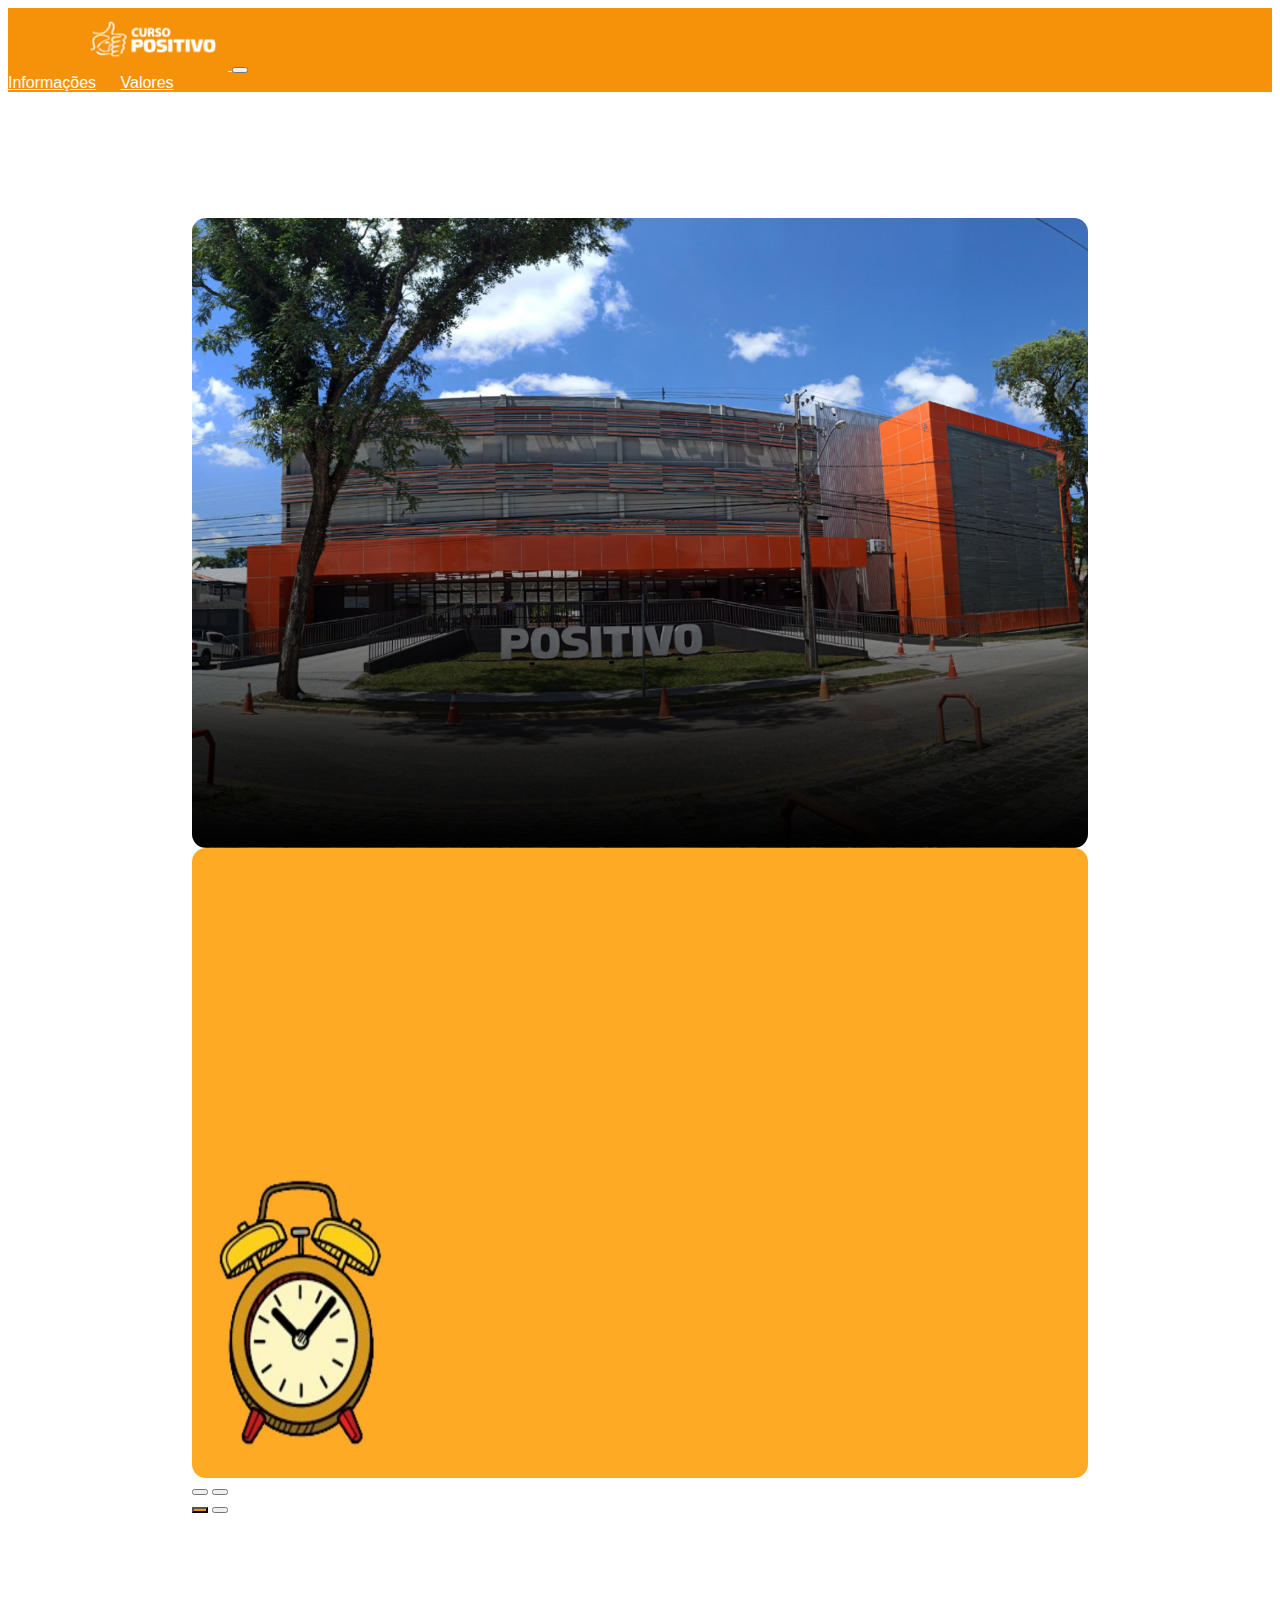
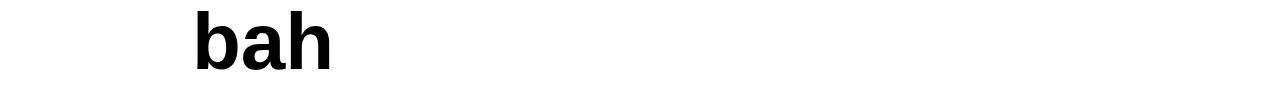
<file: index.html>
<!DOCTYPE html>
<html lang="pt-br">
<head>
    <meta charset="UTF-8">
    <meta name="viewport" content="width=device-width, initial-scale=1.0">
    <link rel="stylesheet" href="./styles/style.css">
    <link href="https://cdn.jsdelivr.net/npm/bootstrap@5.3.2/dist/css/bootstrap.min.css" rel="stylesheet" integrity="sha384-T3c6CoIi6uLrA9TneNEoa7RxnatzjcDSCmG1MXxSR1GAsXEV/Dwwykc2MPK8M2HN" crossorigin="anonymous">
    <script src="https://cdn.jsdelivr.net/npm/bootstrap@5.3.2/dist/js/bootstrap.bundle.min.js" integrity="sha384-C6RzsynM9kWDrMNeT87bh95OGNyZPhcTNXj1NW7RuBCsyN/o0jlpcV8Qyq46cDfL" crossorigin="anonymous"></script>
    <script src="./fc/tempo.js"></script>
    <title>CIA</title>
</head>
<body>
    <header class="container" id="nav-container">
        <nav class="navbar navbar-expand-md fixed-top navbar-dark" style="background-color: #f69209;">
            <a href="" class="navbar-brand">
                <img id="logo" src="./assets/logoHOR.png" alt="">
            </a>
            <button class="navbar-toggler" type="button" data-bs-toggle="collapse" data-bs-target="#navbar-links" aria-controls="navbar-links" aria-expanded="false" aria-label="Toggle navigation">
                <span class="navbar-toggler-icon"></span>
            </button>
            <div class="collapse navbar-collapse justify-content-end" id="navbar-links">
                <div class="navbar-nav">
                    <a class="nav-item nav-link" id="home-menu" href="./src/infos.html">Informações</a>
                    <a class="nav-item nav-link nav-item-right" id="About-menu" href="src/calculadora.html">Valores</a>
                </div>
            </div>
        </nav>
    </header>
    <main>
        <div class="carousel slide" id="carouselDemo" data-bs-wrap="true" data-bs-ride="carousel">
            <div class="carousel-inner">
                <div class="carousel-item active" data-bs-interval="3000">
                    <img src="./assets/boa-vista1.png" width="100%" height="100%" alt="" id="img1">
                    <div class="carousel-caption caption-bv">
                        <h1>Nova Unidade</h1>
                        <p>Unidade inaugurada no Boa Vista</p>
                        <a href="src/secondaryPages/bv.html" class="main-btn">conheça a unidade</a>
                    </div>
                </div>
                <div class="carousel-item" data-bs-interval="5000">
                    <img src="./assets/temp.jpeg" width="100%" height="100%" alt="" id="img2">
                    <div class="carousel-caption caption-temp">
                        <p>INICIO DAS AULAS:</p>
                        <h1 id="countdown">bah</h1>
                    </div>
                </div>
            </div>

            <button class="carousel-control-prev" type="button" data-bs-target="#carouselDemo" data-bs-slide="prev">
                <span class="carousel-control-prev-icon"></span>
            </button>
            <button class="carousel-control-next" type="button" data-bs-target="#carouselDemo" data-bs-slide="next">
                <span class="carousel-control-next-icon"></span>
            </button>

            <div class="carousel-indicators">
                <button type="button" class="active" data-bs-target="#carouselDemo" data-bs-slide-to="0"></button>
                <button type="button" data-bs-target="#carouselDemo" data-bs-slide-to="1"></button>
            </div>
        </div>
    </main>
    </body>
</html>
</file>
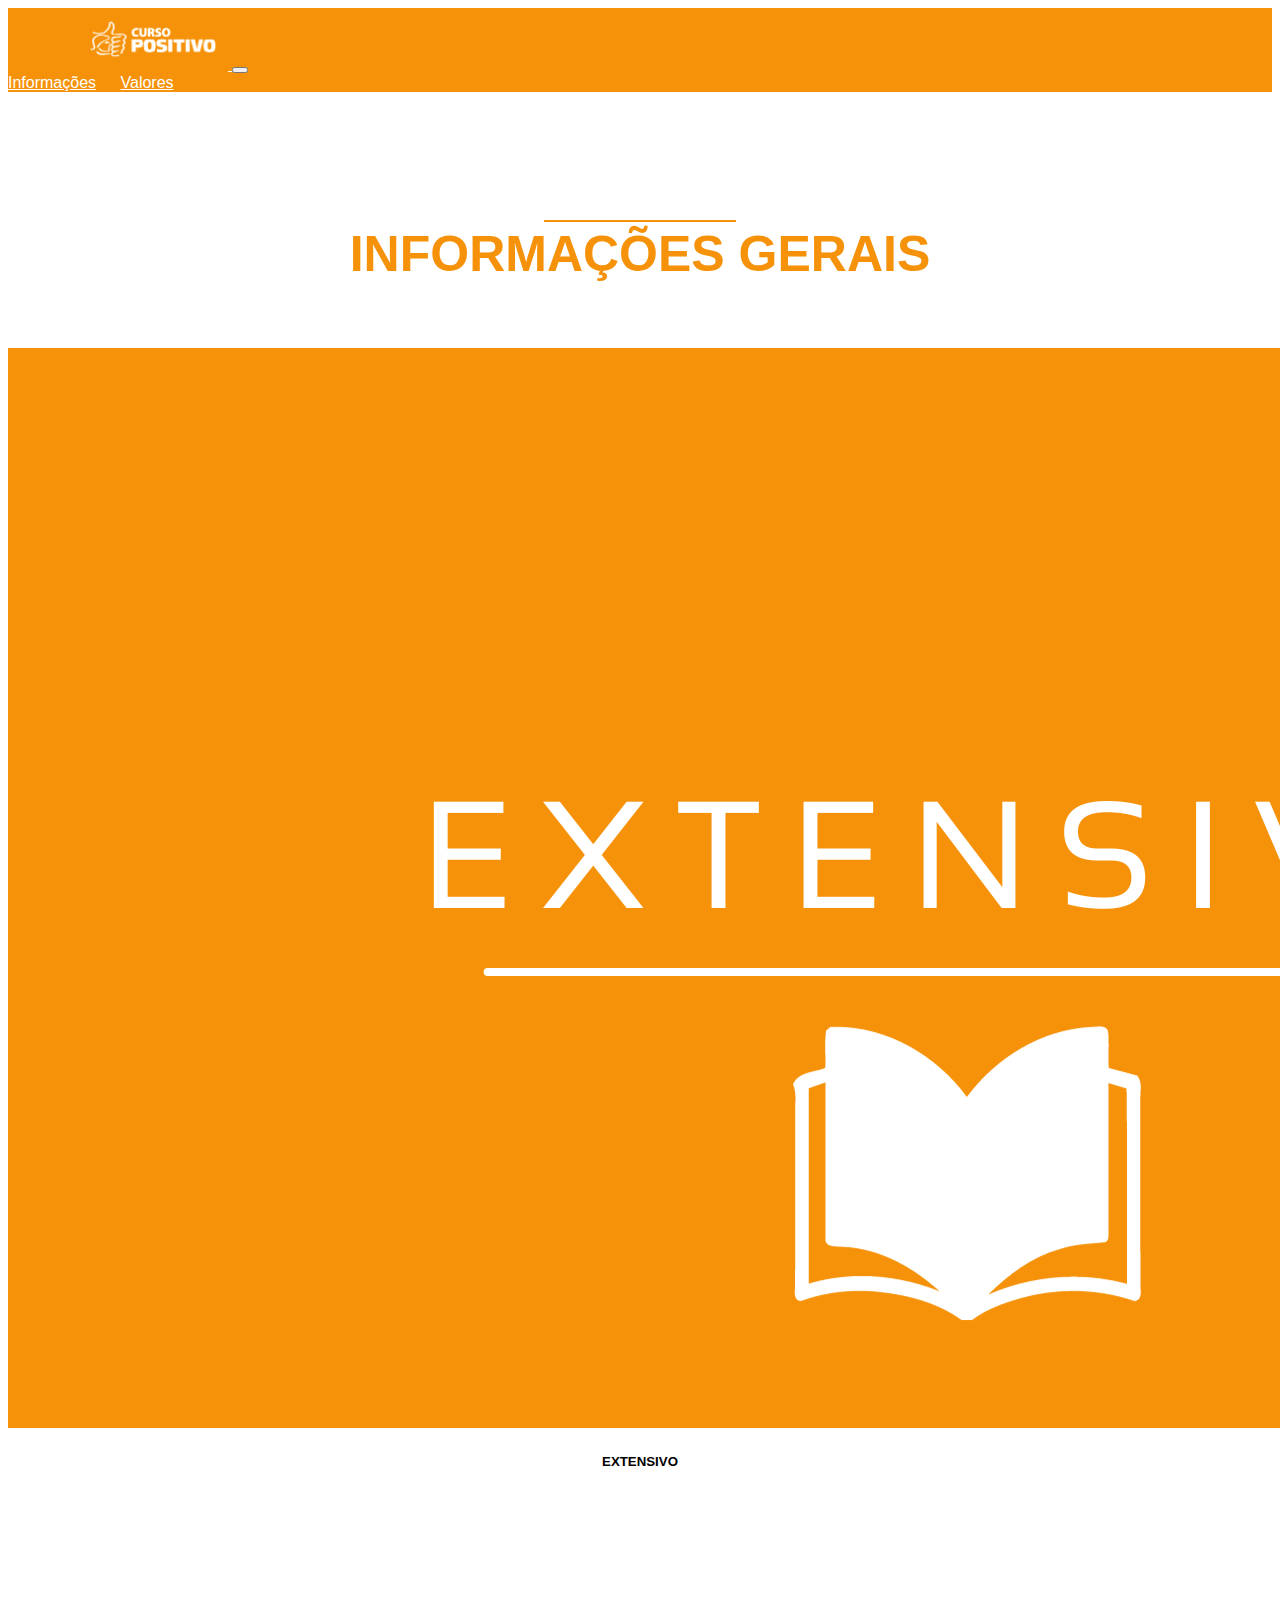
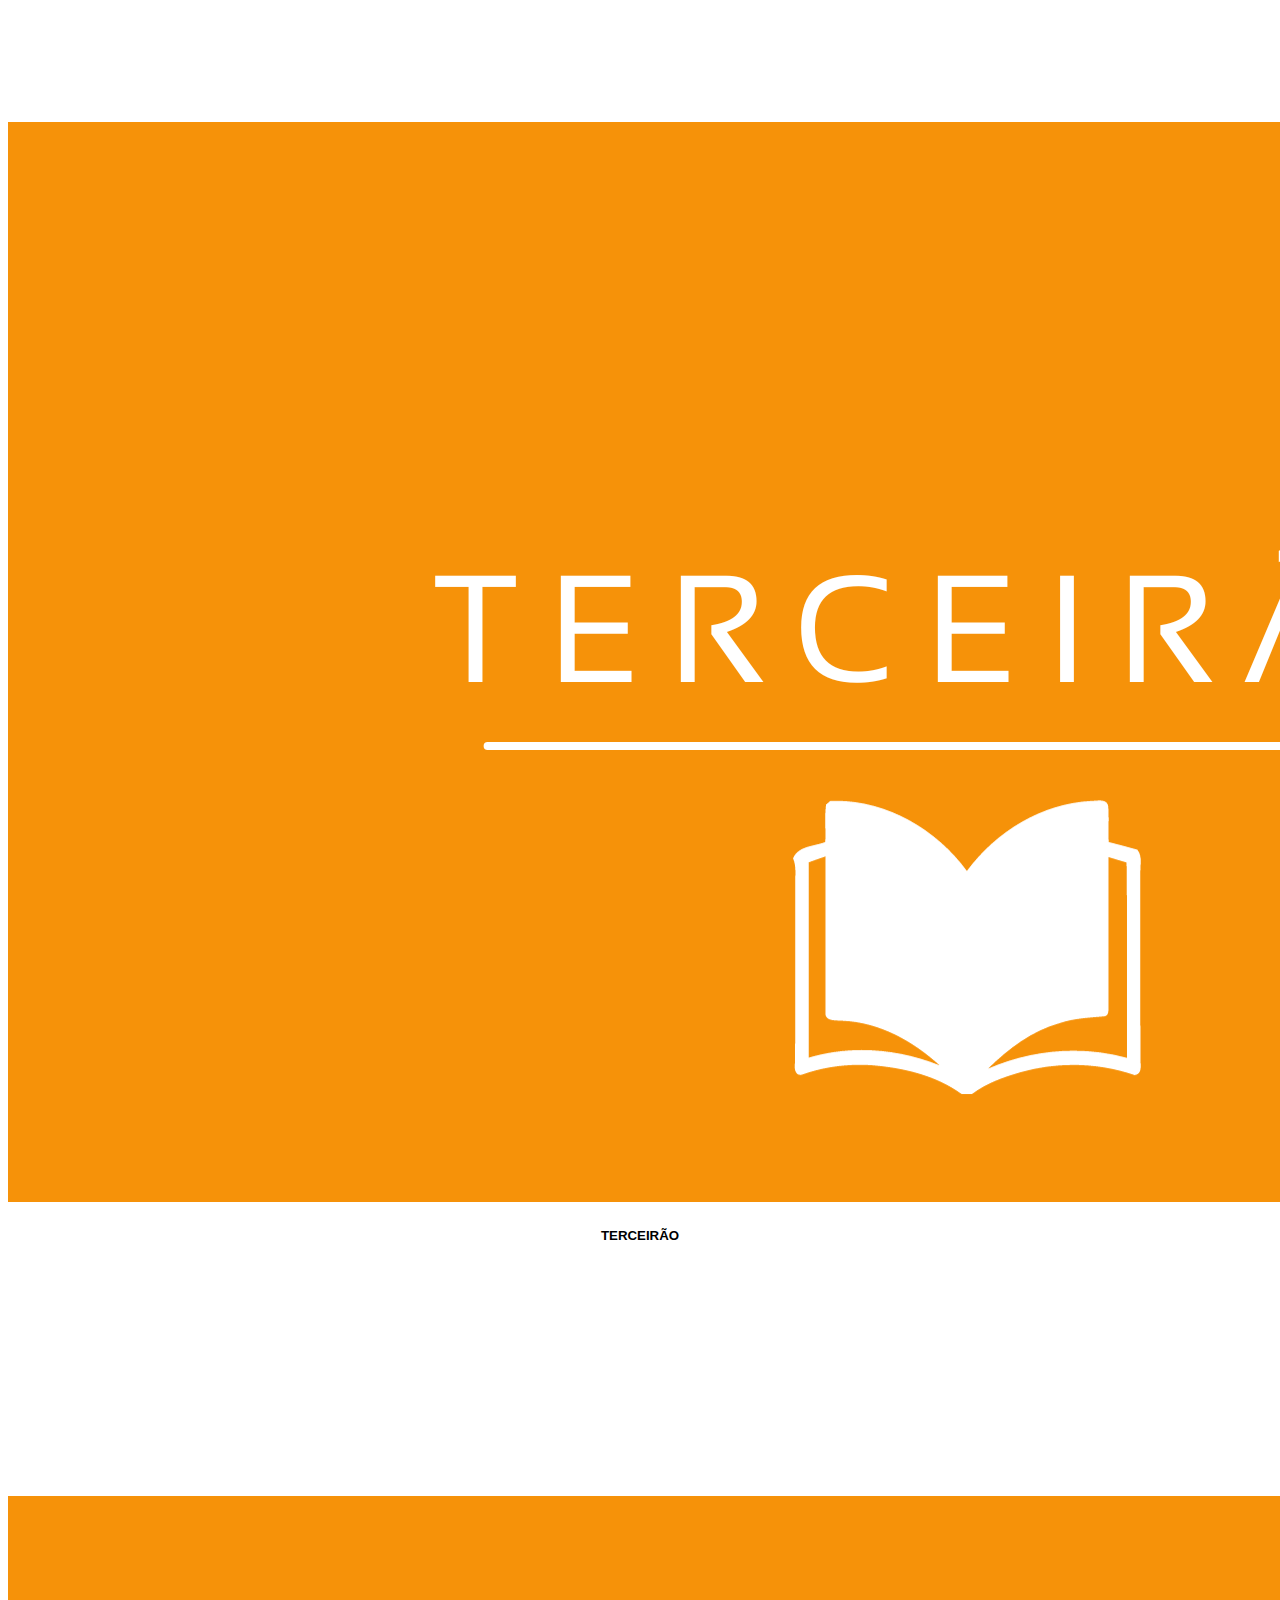
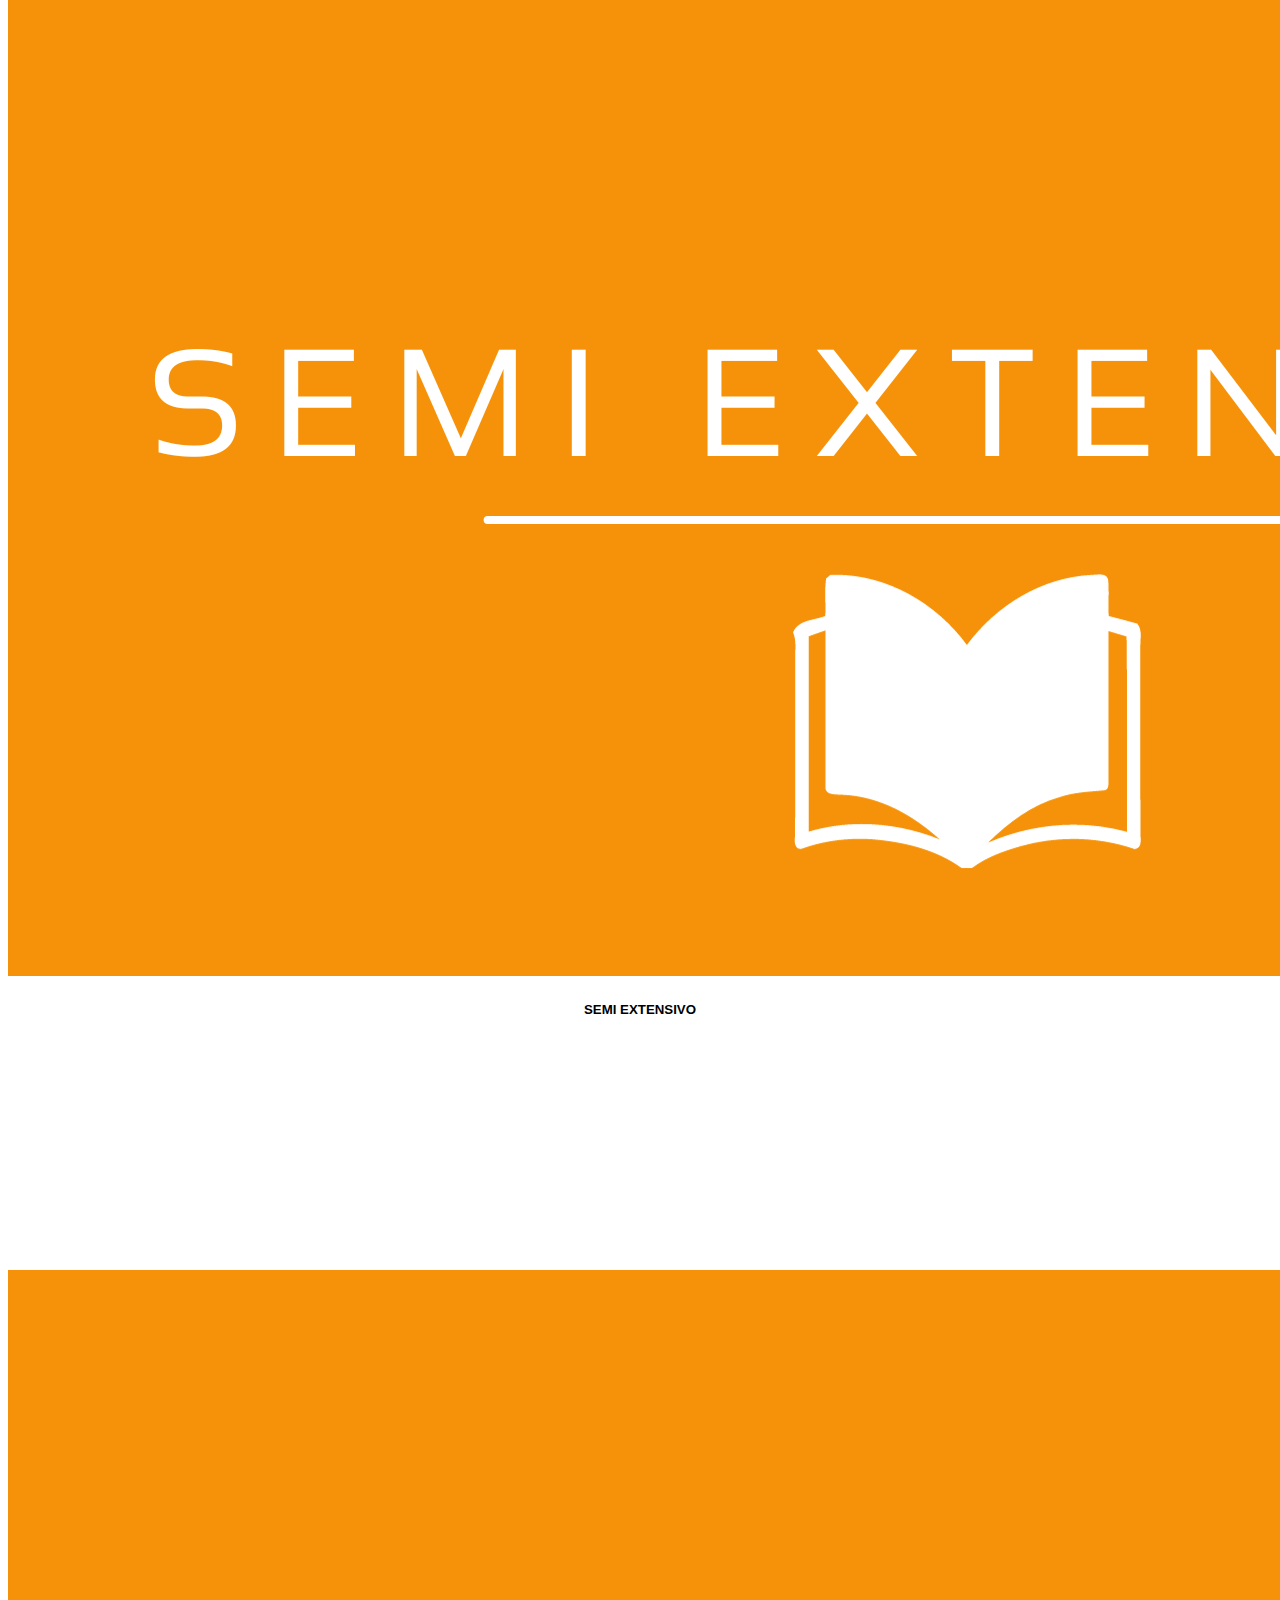
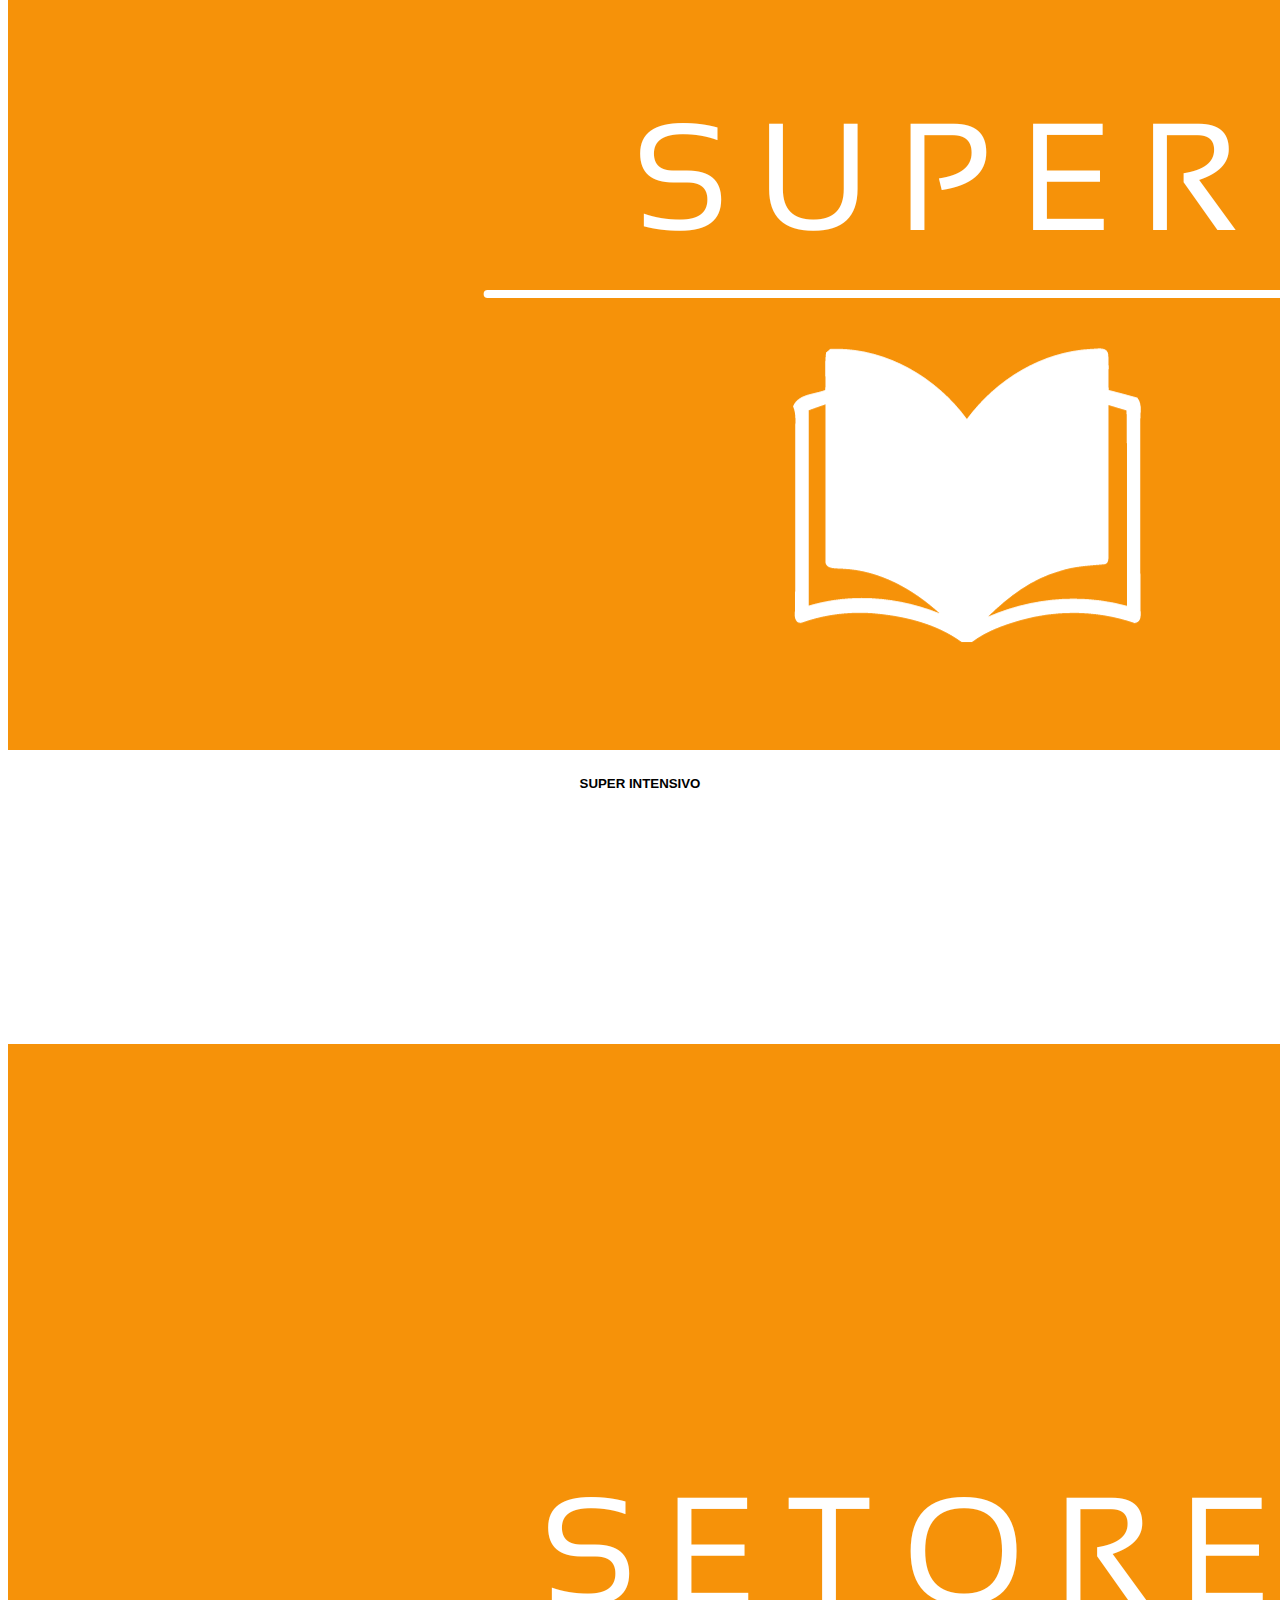
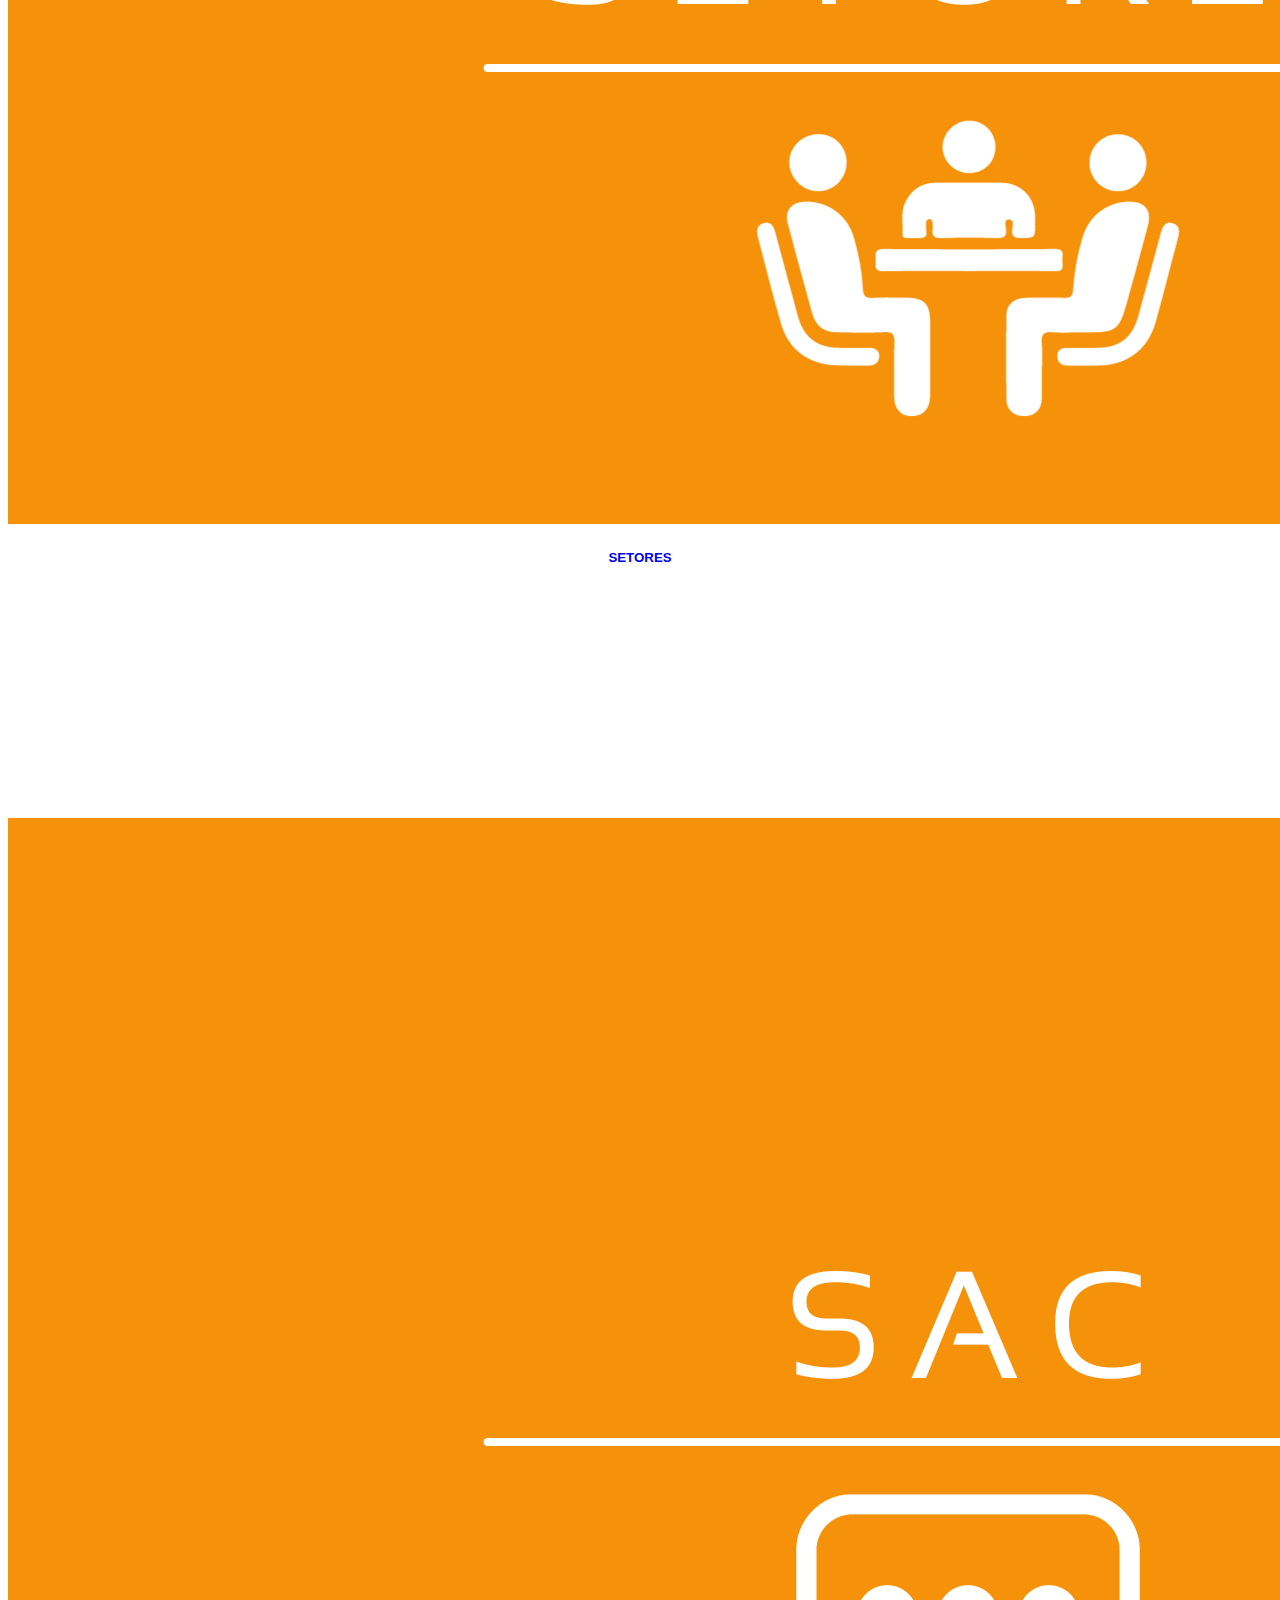
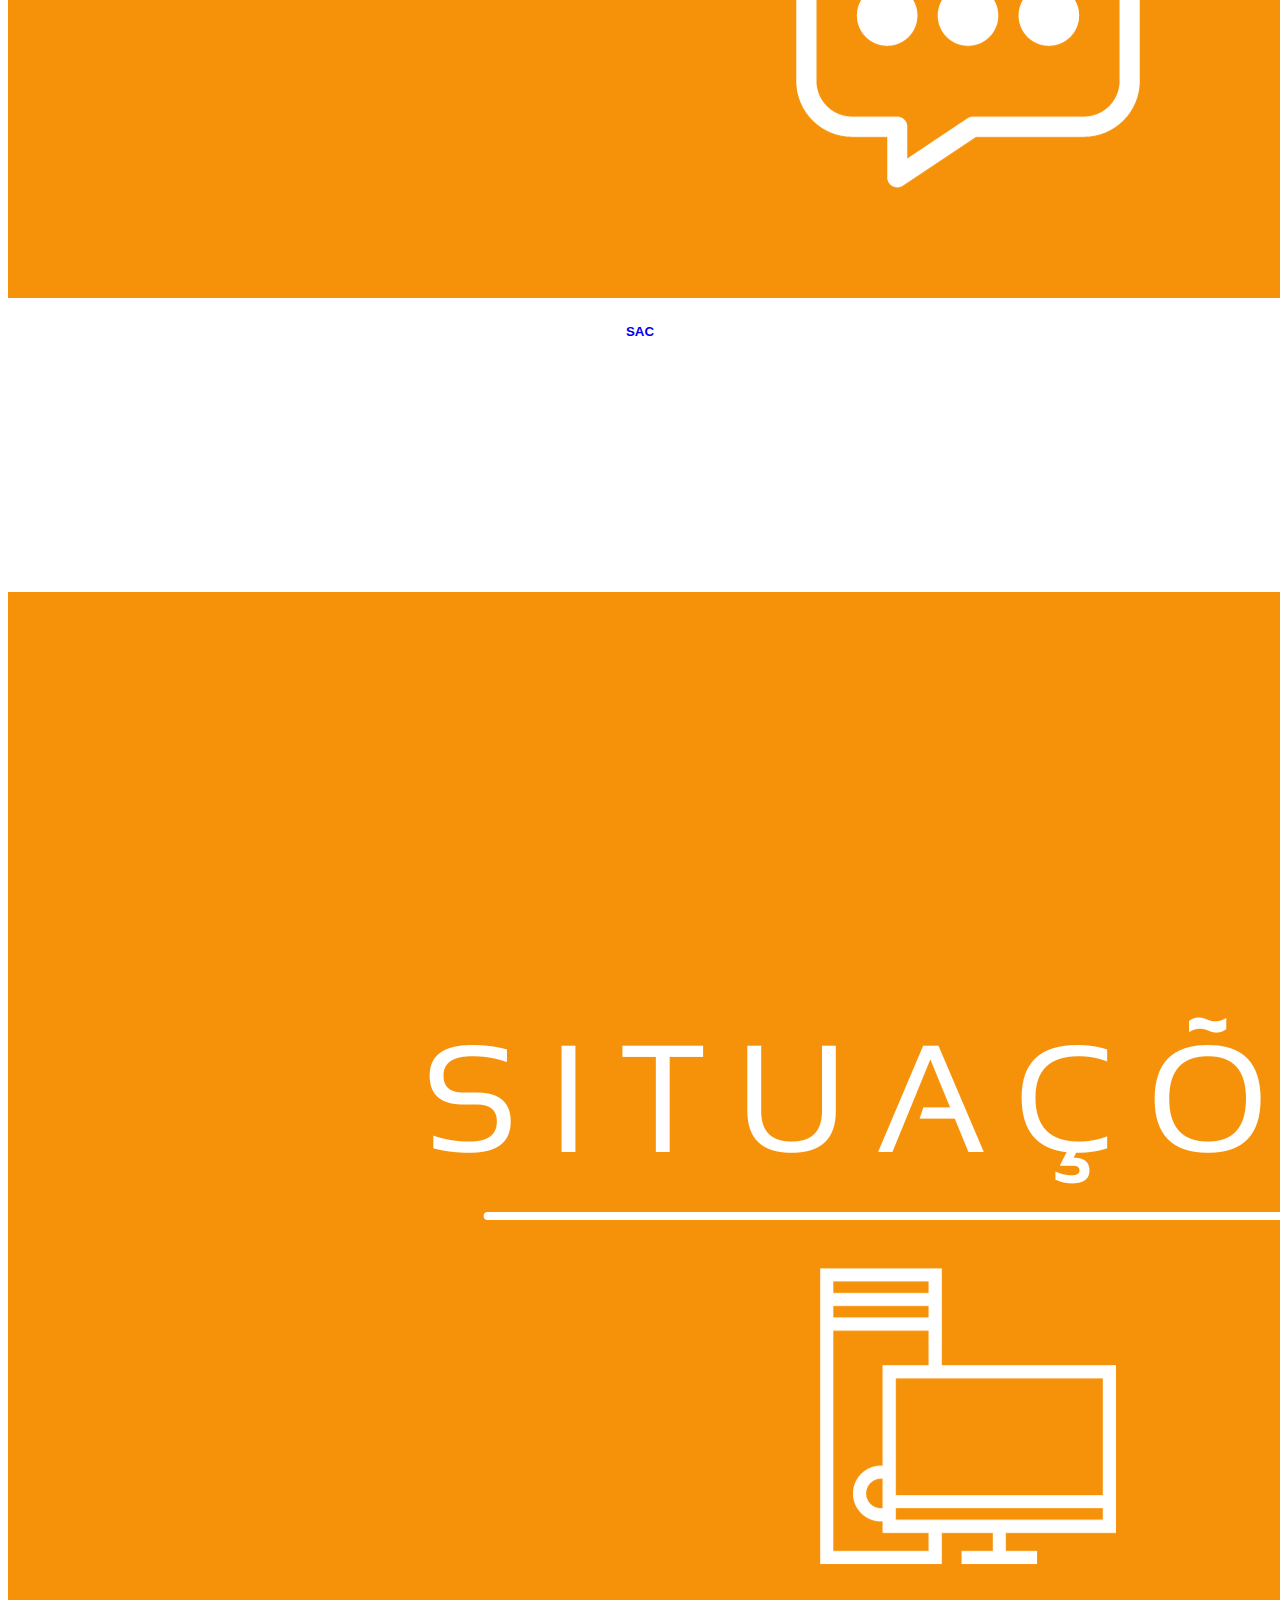
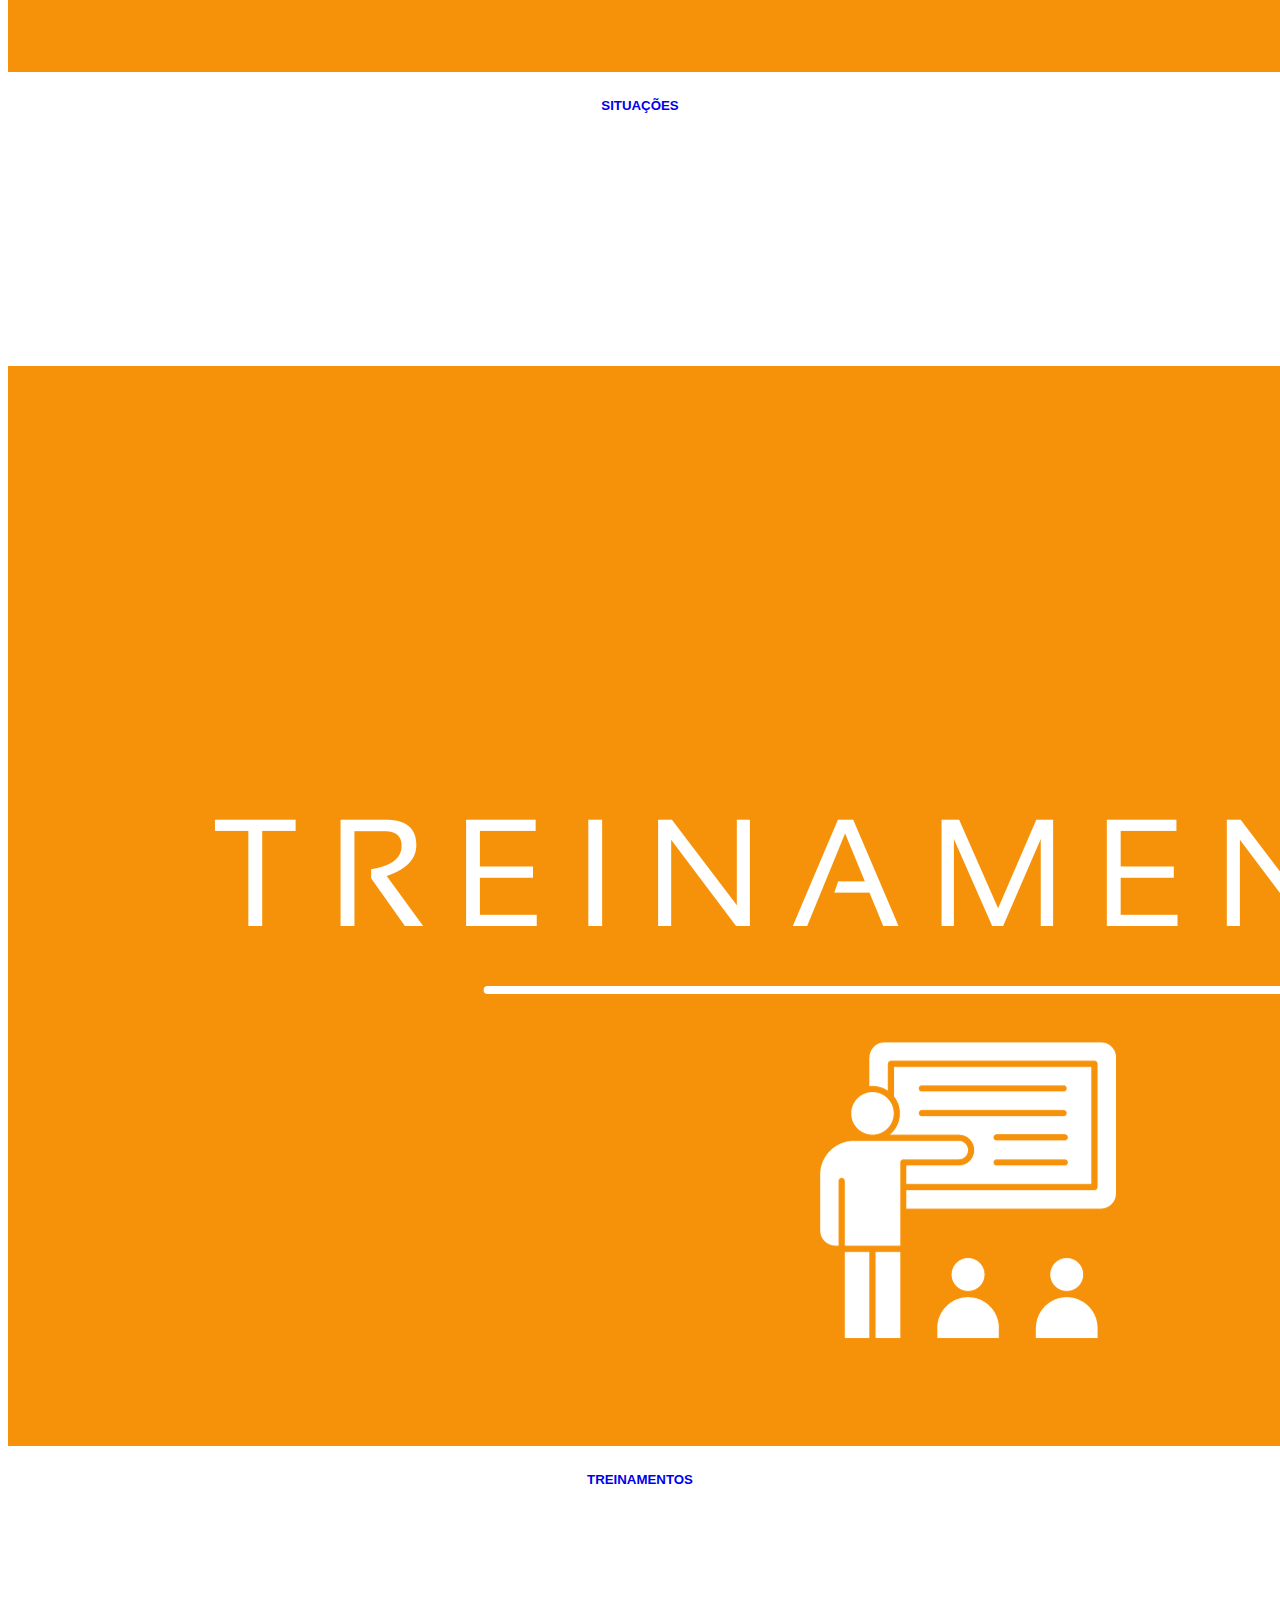
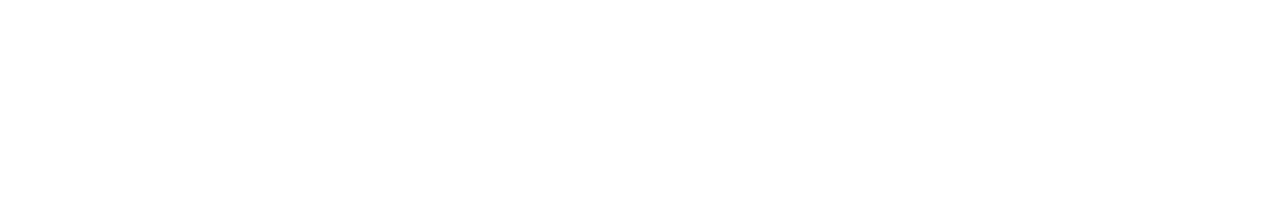
<file: src/infos.html>
<!DOCTYPE html>
<html lang="pt-br">
<head>
    <meta charset="UTF-8">
    <meta name="viewport" content="width=device-width, initial-scale=1.0">
    <link rel="stylesheet" href="../styles/style.css">
    <link href="https://cdn.jsdelivr.net/npm/bootstrap@5.3.2/dist/css/bootstrap.min.css" rel="stylesheet" integrity="sha384-T3c6CoIi6uLrA9TneNEoa7RxnatzjcDSCmG1MXxSR1GAsXEV/Dwwykc2MPK8M2HN" crossorigin="anonymous">
    <script src="https://cdn.jsdelivr.net/npm/bootstrap@5.3.2/dist/js/bootstrap.bundle.min.js" integrity="sha384-C6RzsynM9kWDrMNeT87bh95OGNyZPhcTNXj1NW7RuBCsyN/o0jlpcV8Qyq46cDfL" crossorigin="anonymous"></script>
    <script src="../fc/dinamicWindows.js"></script>
    <title>CIA</title>
</head>
<body>
    <header class="container" id="nav-container">
        <nav class="navbar navbar-expand-md fixed-top navbar-dark" style="background-color: #f69209;">
            <a href="../index.html" class="navbar-brand">
                <img id="logo" src="../assets/logoHOR.png" alt="">
            </a>
            <button class="navbar-toggler" type="button" data-bs-toggle="collapse" data-bs-target="#navbar-links" aria-controls="navbar-links" aria-expanded="false" aria-label="Toggle navigation">
                <span class="navbar-toggler-icon"></span>
            </button>
            <div class="collapse navbar-collapse justify-content-end" id="navbar-links">
                <div class="navbar-nav">
                    <a class="nav-item nav-link" id="home-menu" href="infos.html">Informações</a>
                    <a class="nav-item nav-link nav-item-right" id="About-menu" href="calculadora.html">Valores</a>
                </div>
            </div>
        </nav>
    </header>
    <main>
        <div id="info-area">
            <div class="container">
                <div class="row">
                    <div class="col-12">
                        <button class="btn-vlt" onclick="voltar('info')">voltar</button>
                        <h3 class="main-title text-center" id="info-title">Curso</h3>
                    </div>
                </div>
                <p id="info-one" class="mb-4">Conteúdo do primeiro parágrafo</p>
                <div class="row justify-content-center">
                    <div class="col-md-3 custom-card"> <!-- Adicionei a classe custom-card para aplicar o estilo personalizado -->
                        <div class="card" onclick="mudar('Contra-turno')">
                            <img src="../assets/cards/cont.png" alt="" class="card-img-top">
                            <div class="card-body d-flex flex-column">
                                <h5 class="card-title">Contra turno</h5>
                            </div>
                        </div>
                    </div>
                    <div class="col-md-3 custom-card"> <!-- Adicionei a classe custom-card para aplicar o estilo personalizado -->
                        <div class="card" onclick="mudar('Integral')">
                            <img src="../assets/cards/int.png" alt="" class="card-img-top">
                            <div class="card-body d-flex flex-column">
                                <h5 class="card-title">Integral</h5>
                            </div>
                        </div>
                    </div>
                </div>
                <p id="info-two" class="mt-4">Conteúdo do segundo parágrafo</p>
            </div>
        </div>
          
       <div id="team-area">
            <div class="container">
                <div class="row">
                    <div class="col-12">
                        <h3 class="main-title">INFORMAÇÕES GERAIS</h3>
                    </div>
                    <div class="col-md-3">
                        <div class="card" onclick="mudar('Extensivo')">
                            <img src="../assets/cards/ext.png" alt="" class="card-img-top">
                            <div class="card-body">
                                <h5 class="card-title">EXTENSIVO</h5>
                            </div>
                        </div>
                    </div>
                    <div class="col-md-3">
                        <div class="card" onclick="mudar('Terceirão')">
                            <img src="../assets/cards/ter.png" alt="" class="card-img-top">
                            <div class="card-body">
                                <h5 class="card-title">TERCEIRÃO</h5>
                            </div>
                        </div>
                    </div>
                    <div class="col-md-3">
                        <div class="card" onclick="mudar('SemiExtensivo')">
                            <img src="../assets/cards/sext.png" alt="" class="card-img-top">
                            <div class="card-body">
                                <h5 class="card-title">SEMI EXTENSIVO</h5>
                            </div>
                        </div>
                    </div>
                    <div class="col-md-3">
                        <div class="card" onclick="mudar('SuperIntensivo')">
                            <img src="../assets/cards/sup.png" alt="" class="card-img-top">
                            <div class="card-body">
                                <h5 class="card-title">SUPER INTENSIVO</h5>
                            </div>
                        </div>
                    </div>
                    <div class="col-md-3">
                        <a href="secondaryPages/setores.html">
                            <div class="card">
                                <img src="../assets/cards/set.png" alt="" class="card-img-top">
                                <div class="card-body">
                                    <h5 class="card-title">SETORES</h5>
                                </div>
                            </div>
                        </a>
                    </div>
                    <div class="col-md-3">
                        <a href="secondaryPages/sac.html">
                            <div class="card">
                                <img src="../assets/cards/sac.png" alt="" class="card-img-top">
                                <div class="card-body">
                                    <h5 class="card-title">SAC</h5>
                                </div>
                            </div>
                        </a>
                    </div>
                    <div class="col-md-3">
                        <a href="secondaryPages/situacoes.html">
                            <div class="card">
                                <img src="../assets/cards/sit.png" alt="" class="card-img-top">
                                <div class="card-body">
                                    <h5 class="card-title">SITUAÇÕES</h5>
                                </div>
                            </div>
                        </a>
                    </div>
                    <div class="col-md-3">
                        <a href="secondaryPages/treinamento.html">
                            <div class="card">
                                <img src="../assets/cards/tre.png" alt="" class="card-img-top">
                                <div class="card-body">
                                    <h5 class="card-title">TREINAMENTOS</h5>
                                </div>
                            </div>
                        </a>
                    </div>
                </div>
            </div>
       </div>
    </main>
    </body>
</html>
</file>
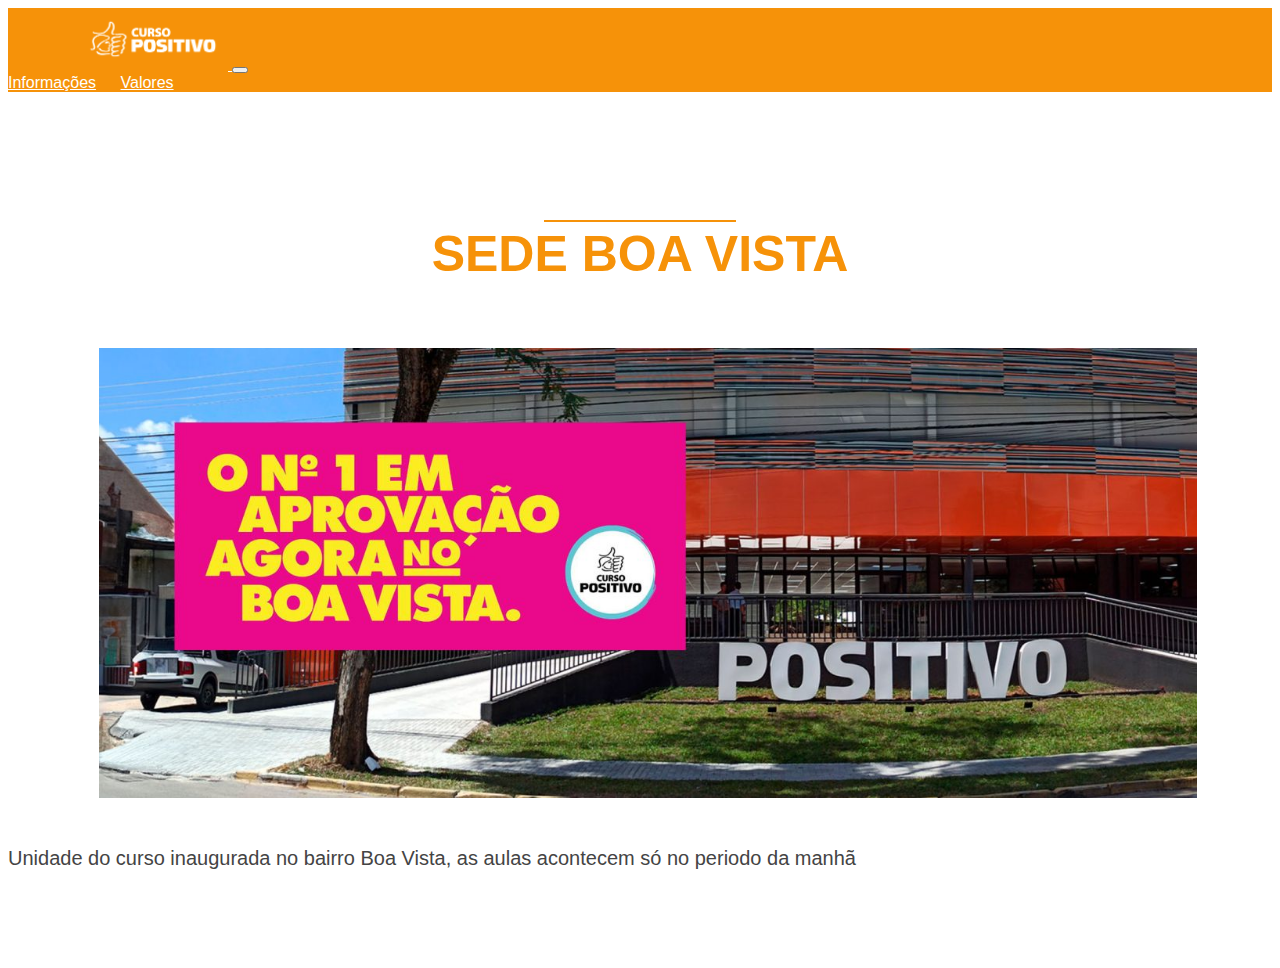
<file: src/secondaryPages/bv.html>
<!DOCTYPE html>
<html lang="pt-br">
<head>
    <meta charset="UTF-8">
    <meta name="viewport" content="width=device-width, initial-scale=1.0">
    <link rel="stylesheet" href="../../styles/style.css">
    <link href="https://cdn.jsdelivr.net/npm/bootstrap@5.3.2/dist/css/bootstrap.min.css" rel="stylesheet" integrity="sha384-T3c6CoIi6uLrA9TneNEoa7RxnatzjcDSCmG1MXxSR1GAsXEV/Dwwykc2MPK8M2HN" crossorigin="anonymous">
    <script src="https://cdn.jsdelivr.net/npm/bootstrap@5.3.2/dist/js/bootstrap.bundle.min.js" integrity="sha384-C6RzsynM9kWDrMNeT87bh95OGNyZPhcTNXj1NW7RuBCsyN/o0jlpcV8Qyq46cDfL" crossorigin="anonymous"></script>
    <title>CIA</title>
</head>
<body>
    <header class="container" id="nav-container">
        <nav class="navbar navbar-expand-md fixed-top navbar-dark" style="background-color: #f69209;">
            <a href="" class="navbar-brand">
                <img id="logo" src="../../assets/logoHOR.png" alt="">
            </a>
            <button class="navbar-toggler" type="button" data-bs-toggle="collapse" data-bs-target="#navbar-links" aria-controls="navbar-links" aria-expanded="false" aria-label="Toggle navigation">
                <span class="navbar-toggler-icon"></span>
            </button>
            <div class="collapse navbar-collapse justify-content-end" id="navbar-links">
                <div class="navbar-nav">
                    <a class="nav-item nav-link" id="home-menu" href="./src/infos.html">Informações</a>
                    <a class="nav-item nav-link nav-item-right" id="About-menu" href="src/calculadora.html">Valores</a>
                </div>
            </div>
        </nav>
    </header>
    <main>
        <div id="alert-one">
            <div class="container">
                <div class="row">
                    <div class="col-12">
                        <h3 class="main-title text-center">SEDE BOA VISTA</h3>
                    </div>
                    <img id="bv-image" src="../../assets/bv.jpg" alt="">
                    <p id="info-oneset" class="mb-4 text-set">Unidade do curso inaugurada no bairro Boa Vista, as aulas acontecem só no periodo da manhã</p>
                </div>
            </div>
        </div>
    </main>
    </body>
</html>
</file>
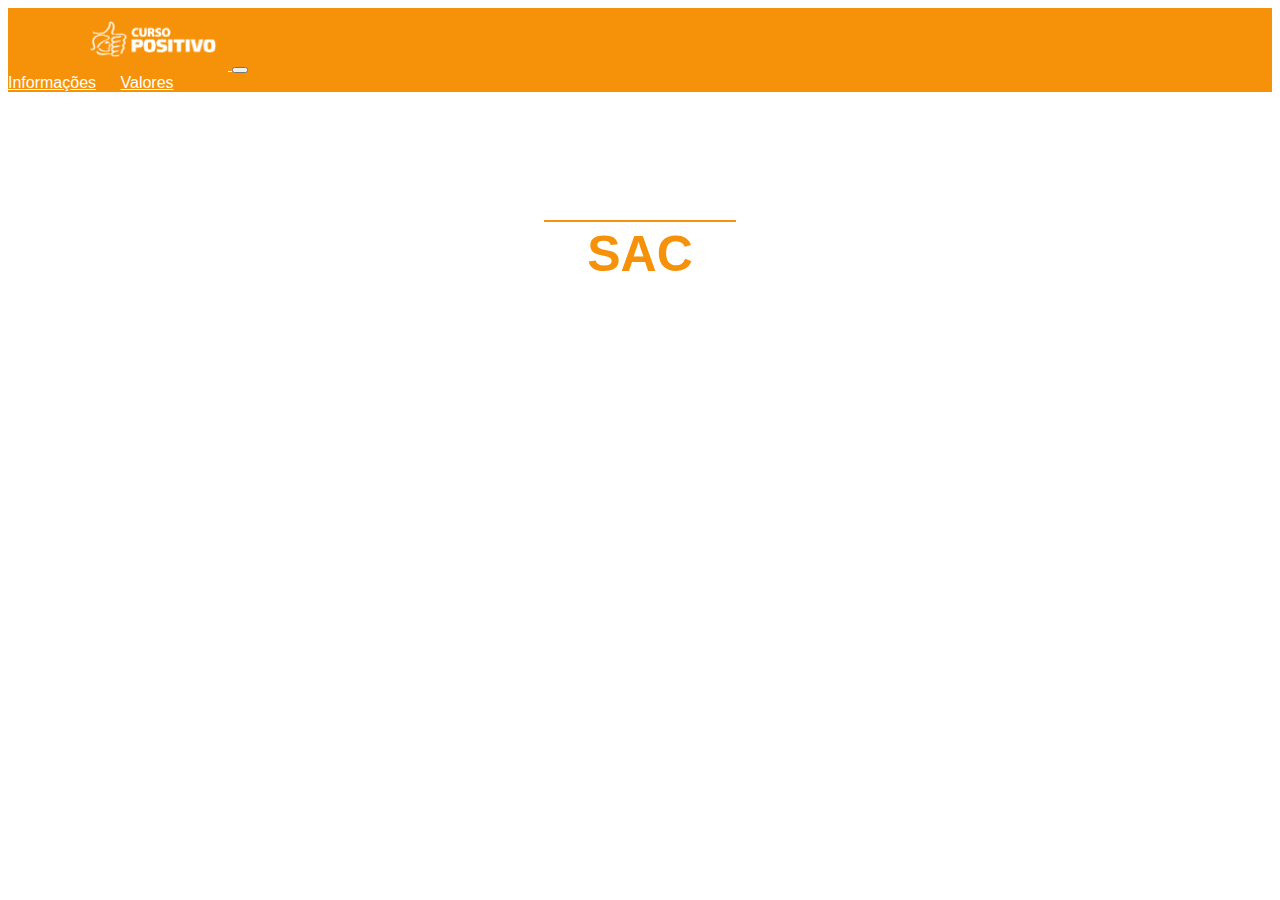
<file: src/secondaryPages/sac.html>
<!DOCTYPE html>
<html lang="pt-br">
<head>
    <meta charset="UTF-8">
    <meta name="viewport" content="width=device-width, initial-scale=1.0">
    <link rel="stylesheet" href="../../styles/style.css">
    <link href="https://cdn.jsdelivr.net/npm/bootstrap@5.3.2/dist/css/bootstrap.min.css" rel="stylesheet" integrity="sha384-T3c6CoIi6uLrA9TneNEoa7RxnatzjcDSCmG1MXxSR1GAsXEV/Dwwykc2MPK8M2HN" crossorigin="anonymous">
    <script src="https://cdn.jsdelivr.net/npm/bootstrap@5.3.2/dist/js/bootstrap.bundle.min.js" integrity="sha384-C6RzsynM9kWDrMNeT87bh95OGNyZPhcTNXj1NW7RuBCsyN/o0jlpcV8Qyq46cDfL" crossorigin="anonymous"></script>
    <title>CIA</title>
</head>
<body>
    <header class="container" id="nav-container">
        <nav class="navbar navbar-expand-md fixed-top navbar-dark" style="background-color: #f69209;">
            <a href="../index.html" class="navbar-brand">
                <img id="logo" src="../../assets/logoHOR.png" alt="">
            </a>
            <button class="navbar-toggler" type="button" data-bs-toggle="collapse" data-bs-target="#navbar-links" aria-controls="navbar-links" aria-expanded="false" aria-label="Toggle navigation">
                <span class="navbar-toggler-icon"></span>
            </button>
            <div class="collapse navbar-collapse justify-content-end" id="navbar-links">
                <div class="navbar-nav">
                    <a class="nav-item nav-link" id="home-menu" href="infos.html">Informações</a>
                    <a class="nav-item nav-link nav-item-right" id="About-menu" href="#">Valores</a>
                </div>
            </div>
        </nav>
    </header>
    <main>
        <div id="contain-page">
            <div class="container">
                <div class="row">
                    <div class="col-12">
                        <h3 class="main-title text-center" id="info-title">SAC</h3>
                    </div>
                </div>
            </div>
        </div>
    </main>
    </body>
</html>
</file>
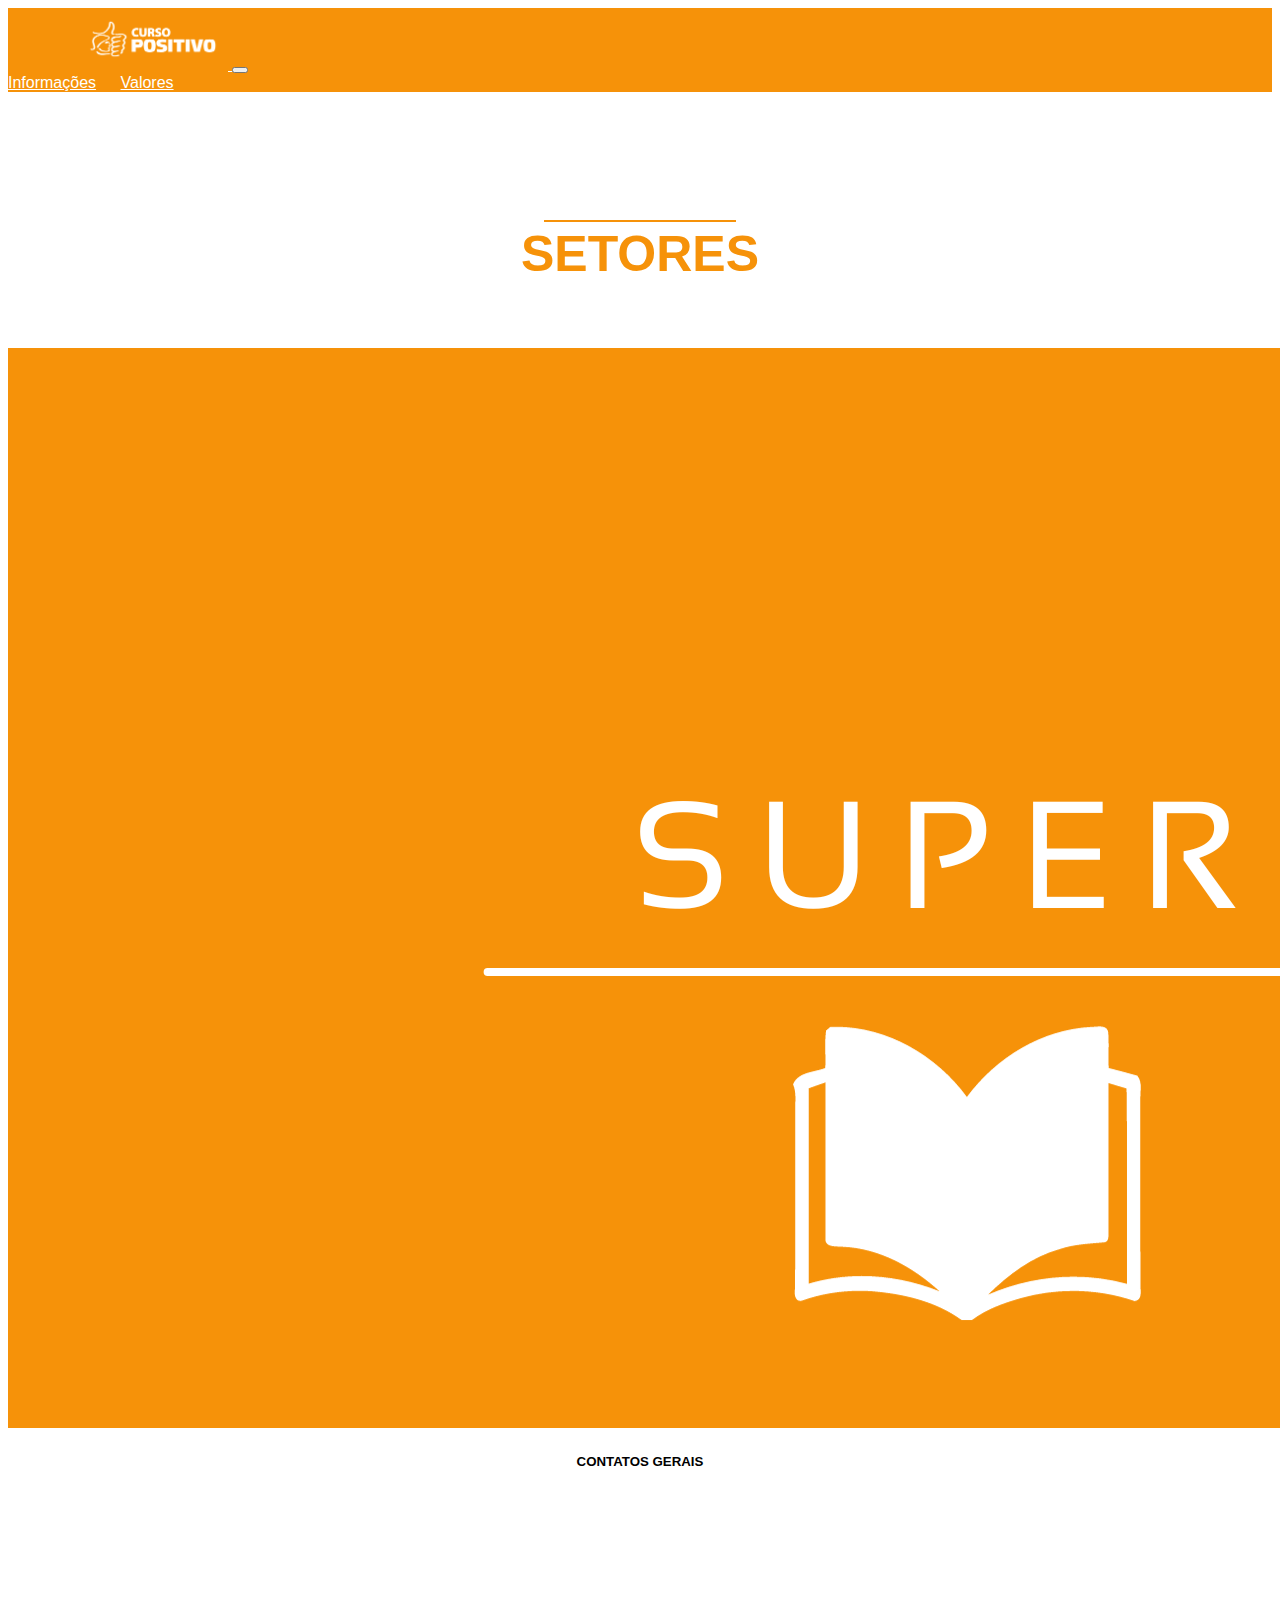
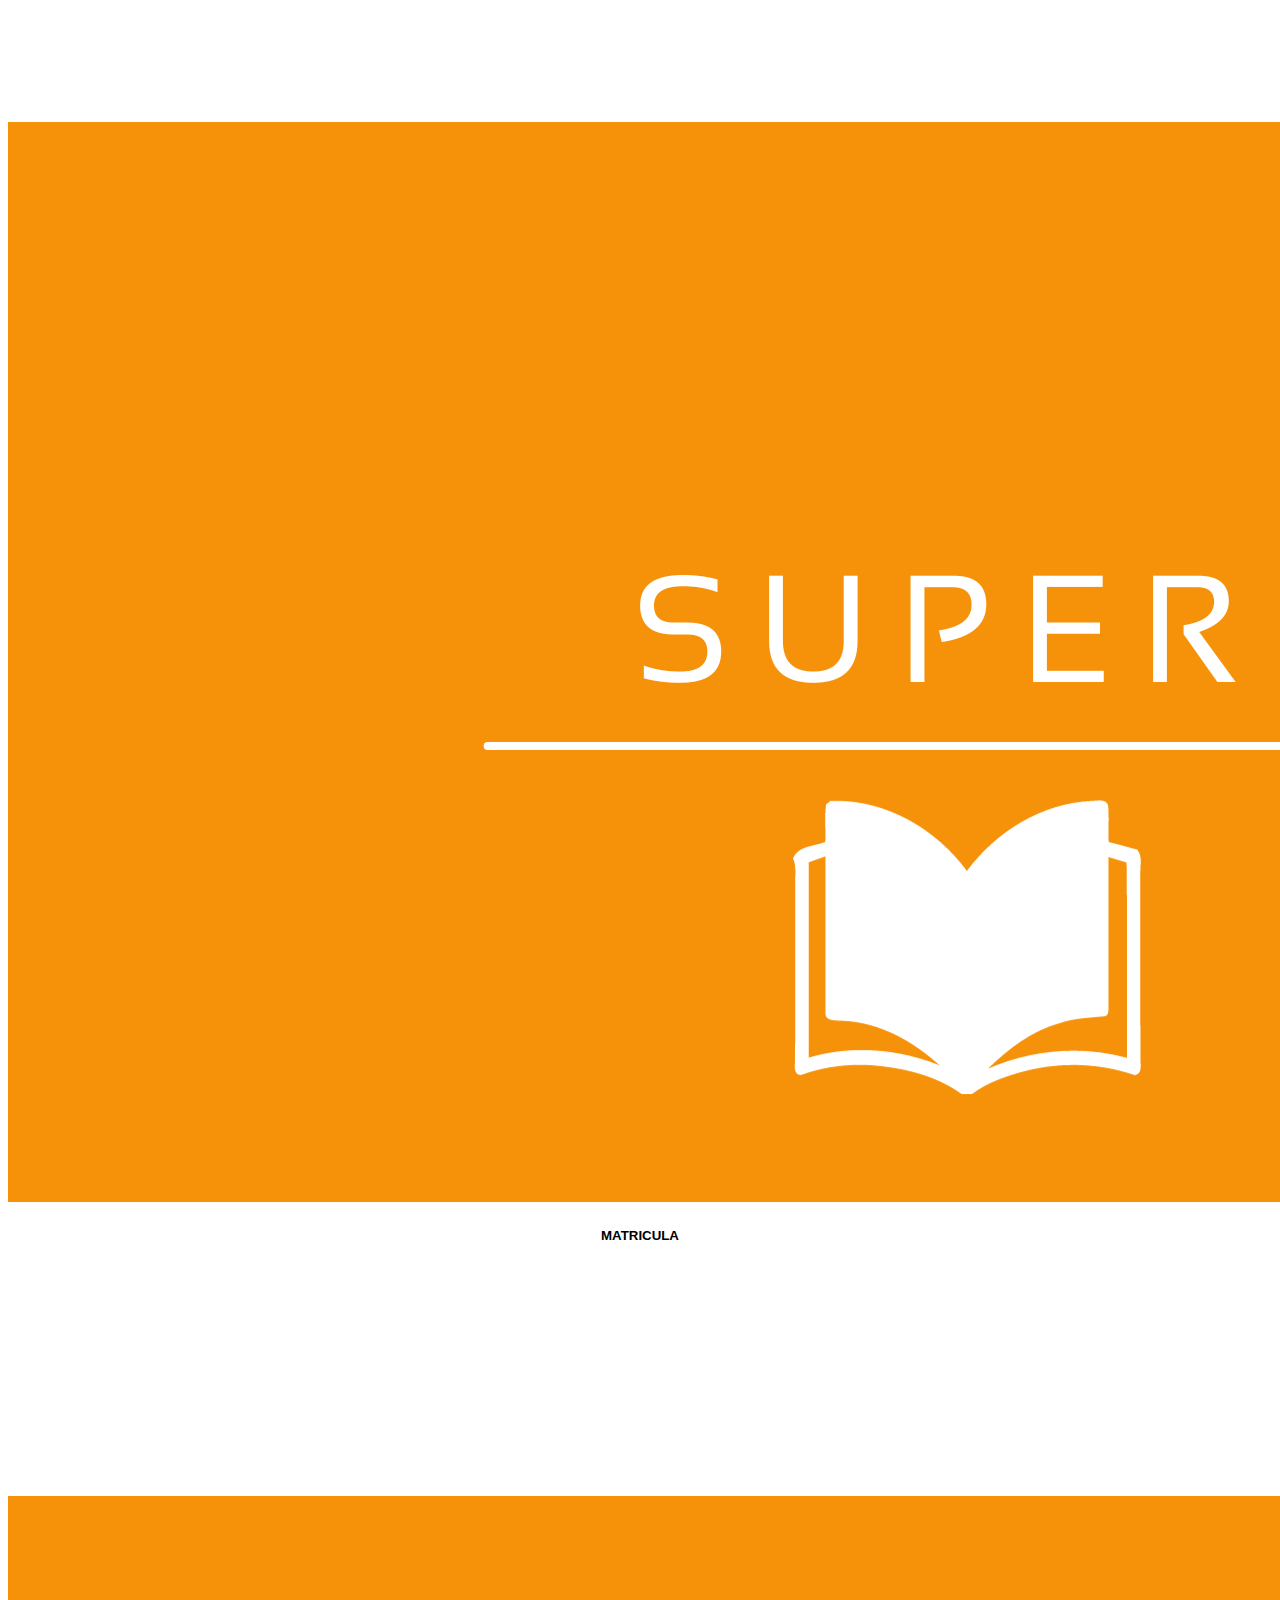
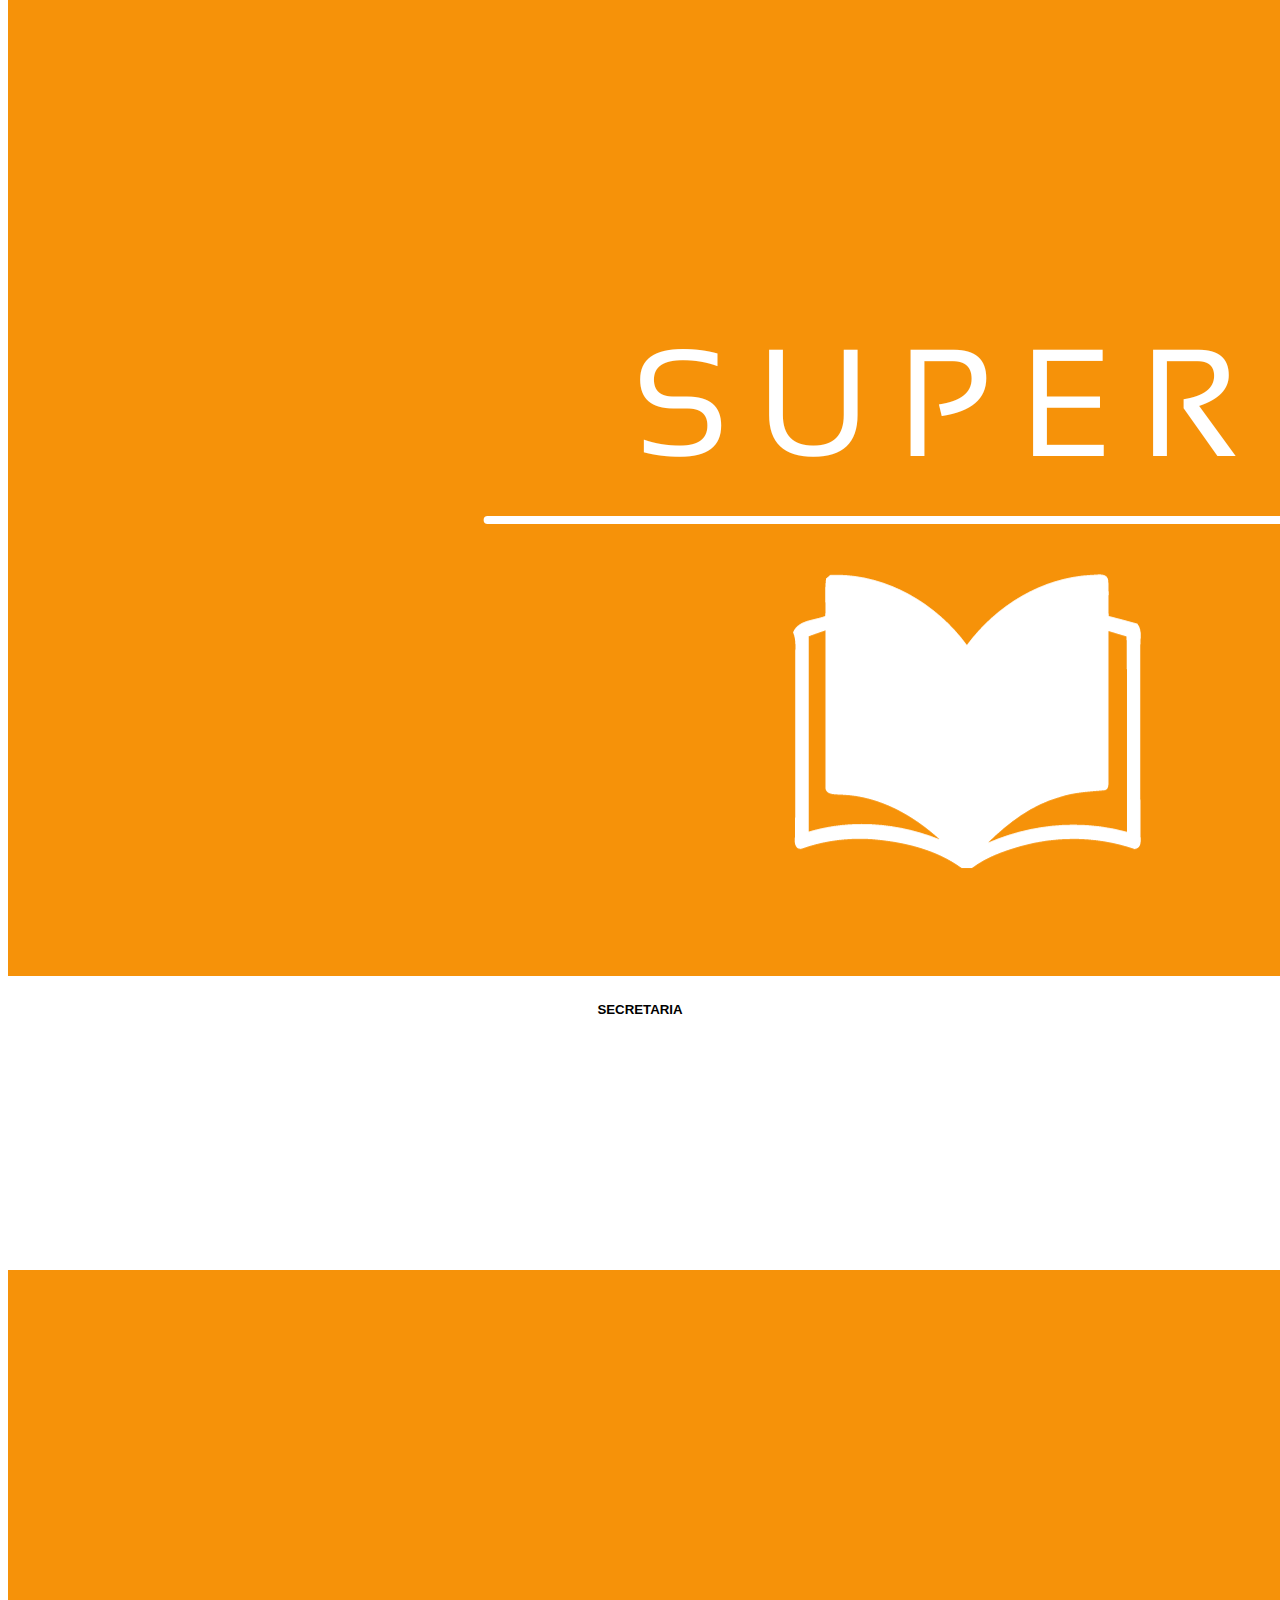
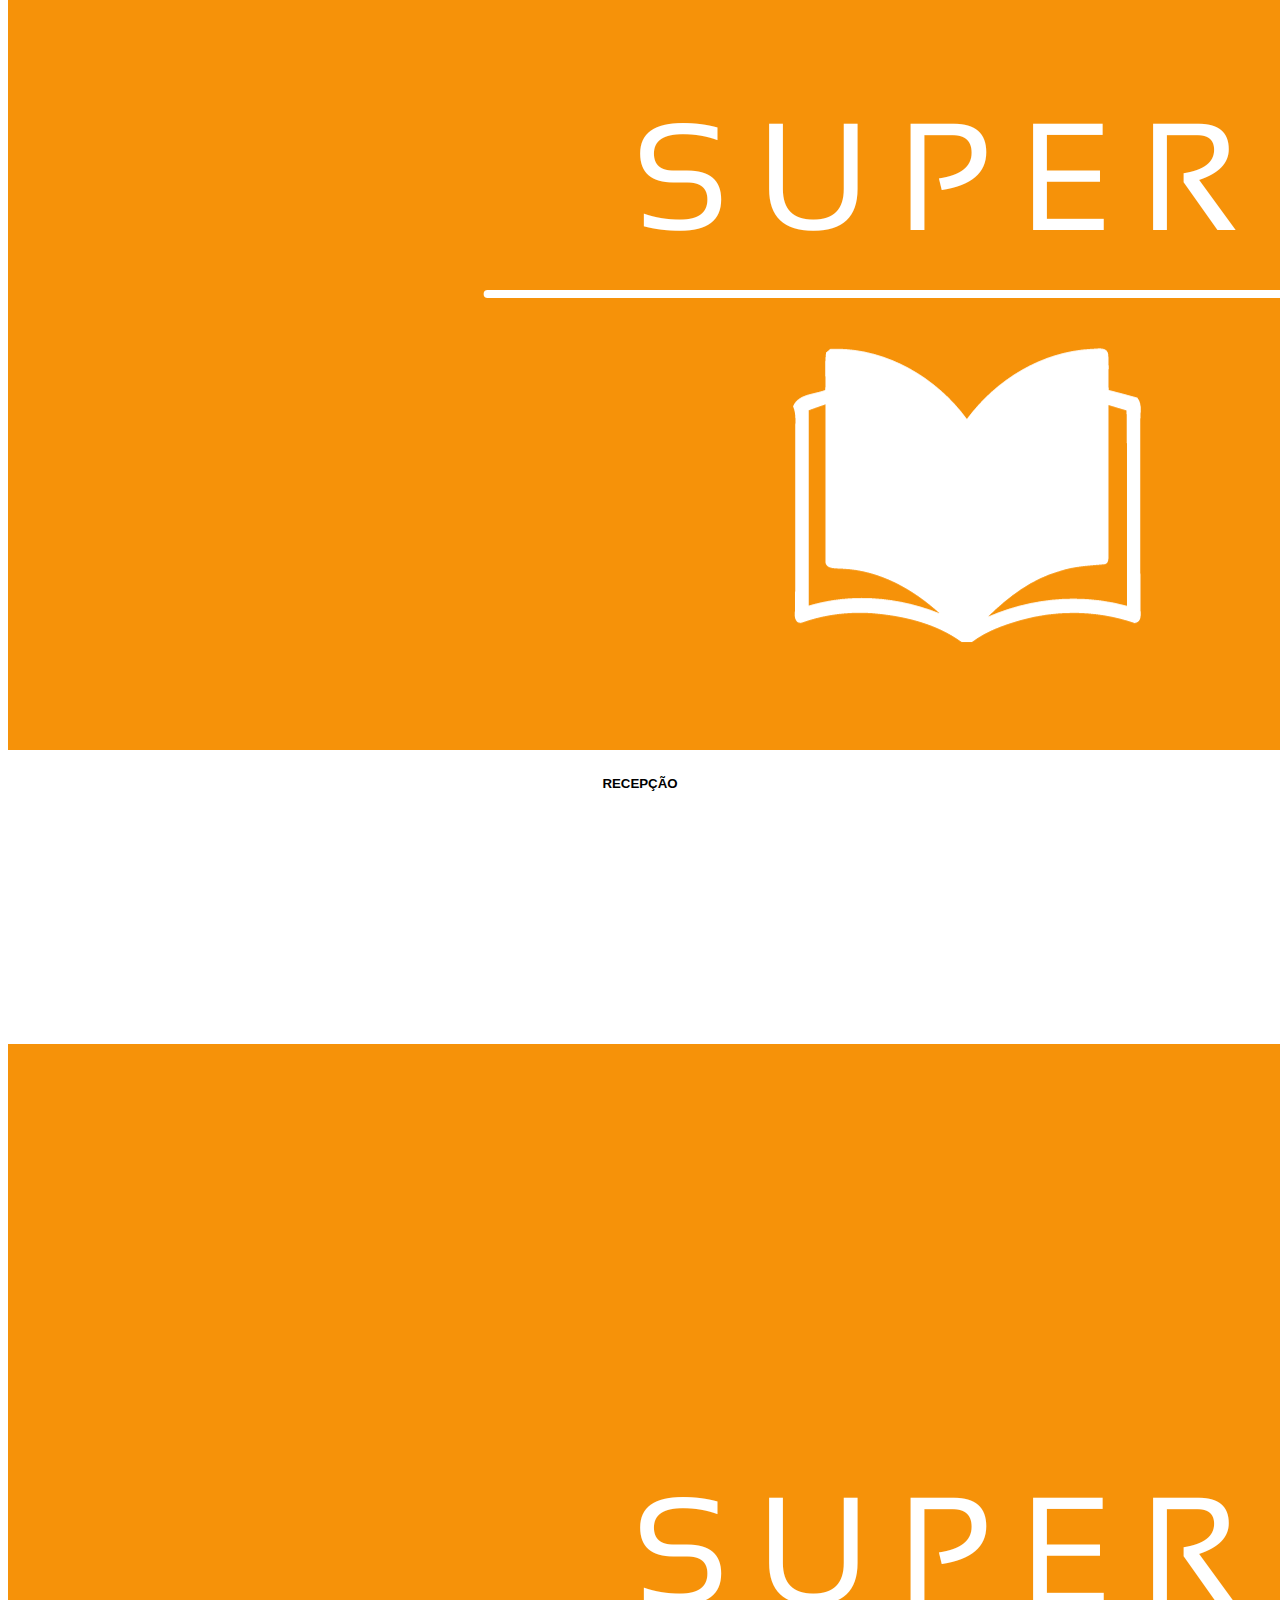
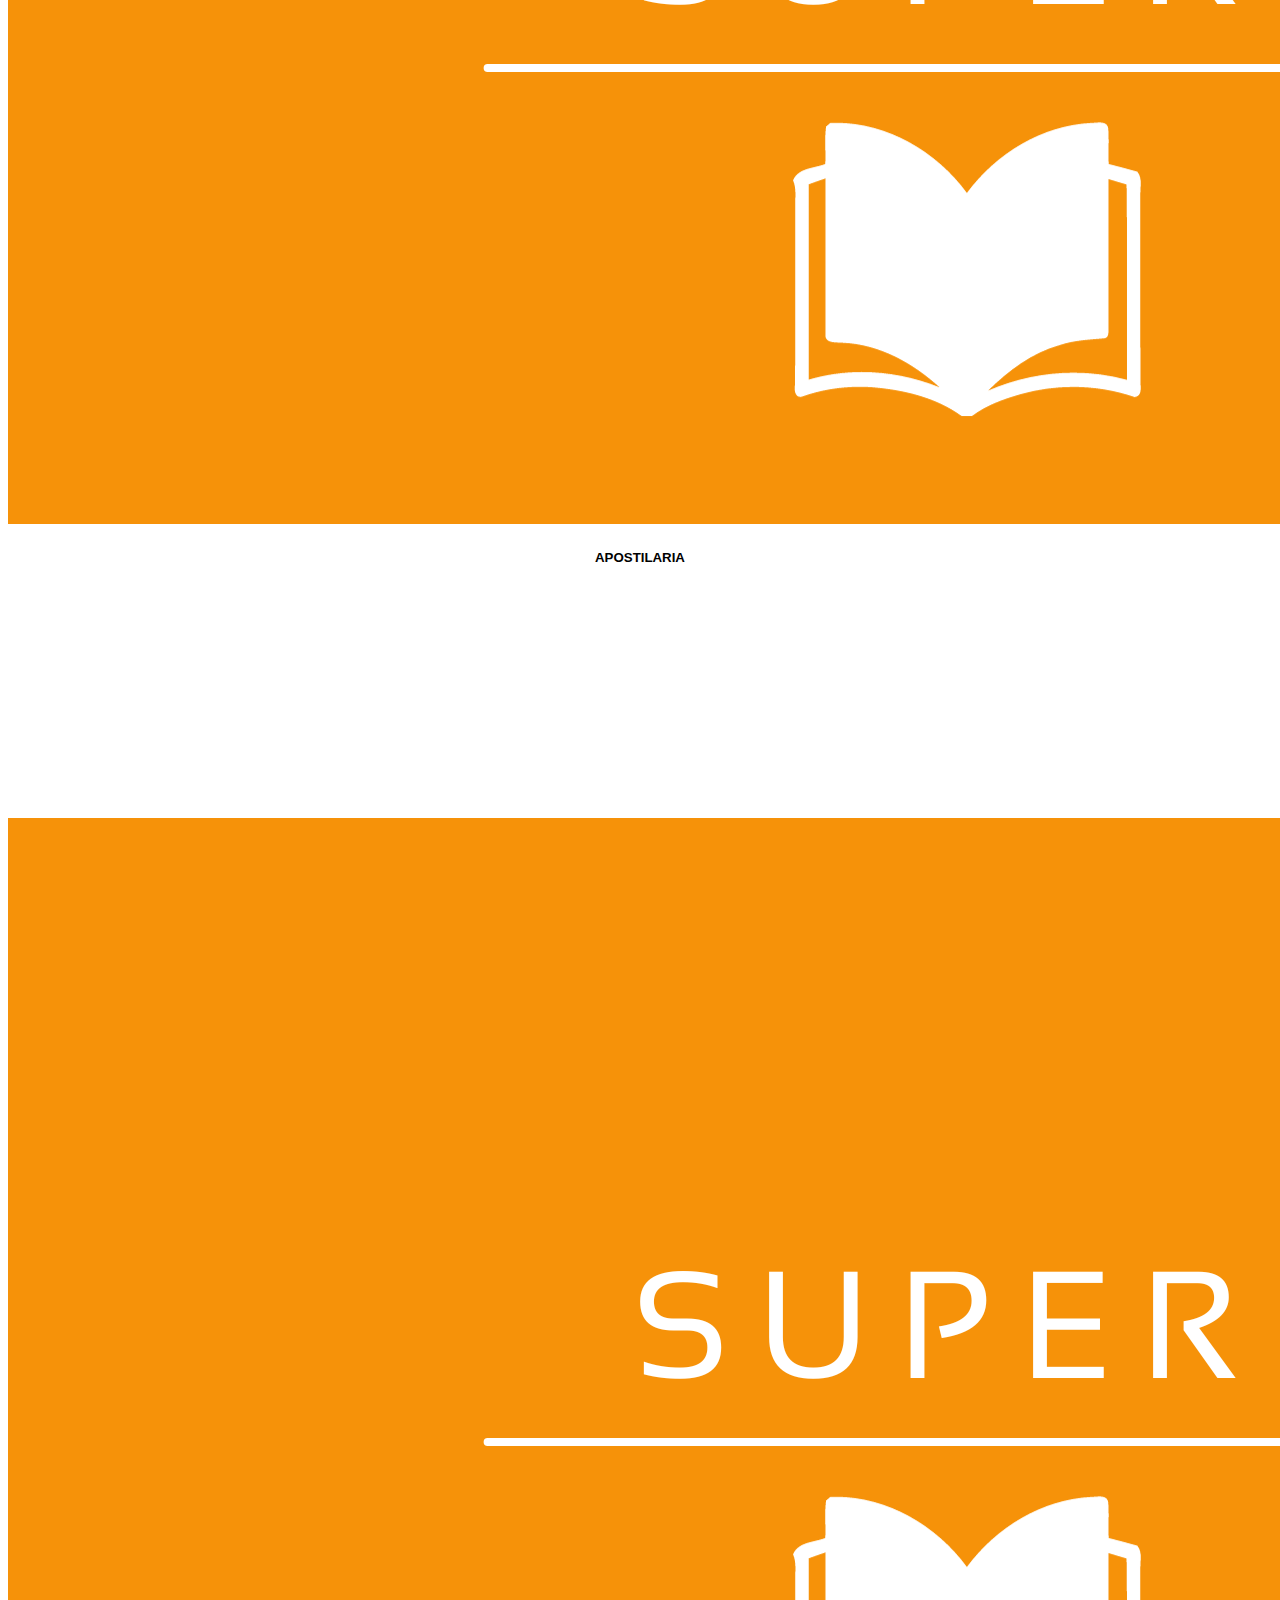
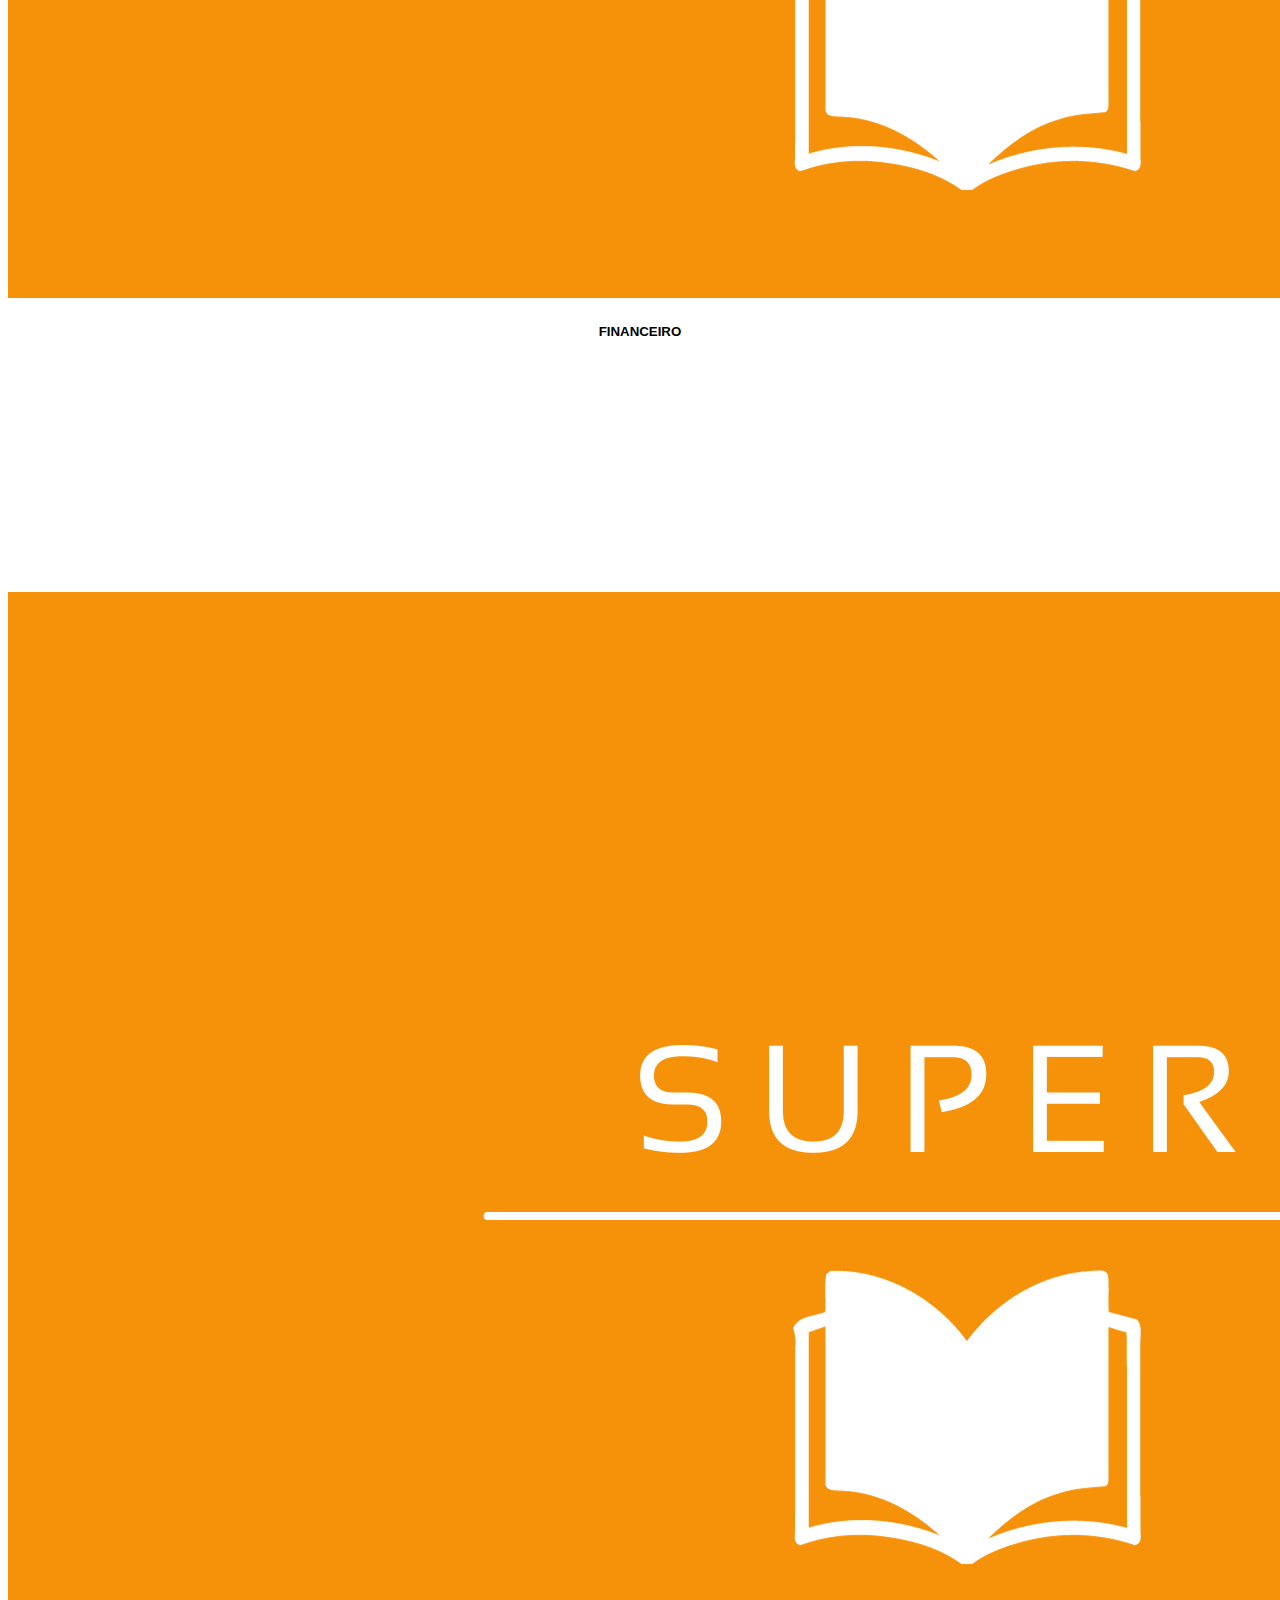
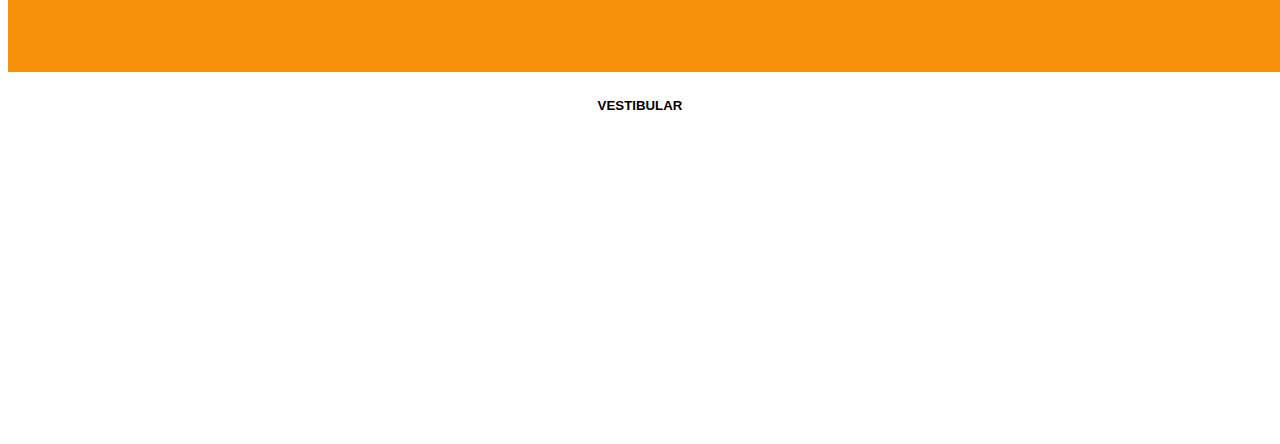
<file: src/secondaryPages/setores.html>
<!DOCTYPE html>
<html lang="pt-br">
<head>
    <meta charset="UTF-8">
    <meta name="viewport" content="width=device-width, initial-scale=1.0">
    <link rel="stylesheet" href="../../styles/style.css">
    <link href="https://cdn.jsdelivr.net/npm/bootstrap@5.3.2/dist/css/bootstrap.min.css" rel="stylesheet" integrity="sha384-T3c6CoIi6uLrA9TneNEoa7RxnatzjcDSCmG1MXxSR1GAsXEV/Dwwykc2MPK8M2HN" crossorigin="anonymous">
    <script src="https://cdn.jsdelivr.net/npm/bootstrap@5.3.2/dist/js/bootstrap.bundle.min.js" integrity="sha384-C6RzsynM9kWDrMNeT87bh95OGNyZPhcTNXj1NW7RuBCsyN/o0jlpcV8Qyq46cDfL" crossorigin="anonymous"></script>
    <script src="../../fc/dinamicWindows.js"></script>
    <title>CIA</title>
</head>
<body>
    <header class="container" id="nav-container">
        <nav class="navbar navbar-expand-md fixed-top navbar-dark" style="background-color: #f69209;">
            <a href="../index.html" class="navbar-brand">
                <img id="logo" src="../../assets/logoHOR.png" alt="">
            </a>
            <button class="navbar-toggler" type="button" data-bs-toggle="collapse" data-bs-target="#navbar-links" aria-controls="navbar-links" aria-expanded="false" aria-label="Toggle navigation">
                <span class="navbar-toggler-icon"></span>
            </button>
            <div class="collapse navbar-collapse justify-content-end" id="navbar-links">
                <div class="navbar-nav">
                    <a class="nav-item nav-link" id="home-menu" href="infos.html">Informações</a>
                    <a class="nav-item nav-link nav-item-right" id="About-menu" href="#">Valores</a>
                </div>
            </div>
        </nav>
    </header>
    <main>
        <div id="contain-page">
            <div class="container">
                <div class="row">
                    <div class="col-12">
                        <h3 class="main-title text-center" id="info-titleset">SETORES</h3>
                    </div>
                </div>
                <div id="setor-area">
                    <div class="container">
                        <div class="row">
                            <div class="col-12">
                                <button class="btn-vlt" onclick="voltar('setores')">voltar</button>
                            </div>
                        </div>
                        <p id="info-oneset" class="mb-4 text-set">Conteúdo do primeiro parágrafo</p>
                        <p id="info-twoset" class="mt-4 text-set">Conteúdo do segundo parágrafo</p>
                    </div>
                </div>
                <div class="row" id="cards-set">
                    <div class="col-md-3">
                        <div class="card" onclick="mudarSet('CONTATOS GERAIS')">
                            <img src="../../assets/cards/sup.png" alt="" class="card-img-top">
                            <div class="card-body">
                                <h5 class="card-title">CONTATOS GERAIS</h5>
                            </div>
                        </div>
                    </div>
                    <div class="col-md-3">
                        <div class="card" onclick="mudarSet('MATRICULA')">
                            <img src="../../assets/cards/sup.png" alt="" class="card-img-top">
                            <div class="card-body">
                                <h5 class="card-title">MATRICULA</h5>
                            </div>
                        </div>
                    </div>
                    <div class="col-md-3">
                        <div class="card" onclick="mudarSet('SECRETARIA')">
                            <img src="../../assets/cards/sup.png" alt="" class="card-img-top">
                            <div class="card-body">
                                <h5 class="card-title">SECRETARIA</h5>
                            </div>
                        </div>
                    </div>
                    <div class="col-md-3">
                        <div class="card" onclick="mudarSet('RECEPÇÃO')">
                            <img src="../../assets/cards/sup.png" alt="" class="card-img-top">
                            <div class="card-body">
                                <h5 class="card-title">RECEPÇÃO</h5>
                            </div>
                        </div>
                    </div>
                    <div class="col-md-3">
                        <div class="card" onclick="mudarSet('APOSTILARIA')">
                            <img src="../../assets/cards/sup.png" alt="" class="card-img-top">
                            <div class="card-body">
                                <h5 class="card-title">APOSTILARIA</h5>
                            </div>
                        </div>
                    </div>
                    <div class="col-md-3">
                        <div class="card" onclick="mudarSet('FINANCEIRO')">
                            <img src="../../assets/cards/sup.png" alt="" class="card-img-top">
                            <div class="card-body">
                                <h5 class="card-title">FINANCEIRO</h5>
                            </div>
                        </div>
                    </div>
                    <div class="col-md-3">
                        <div class="card" onclick="mudarSet('VESTIBULAR')">
                            <img src="../../assets/cards/sup.png" alt="" class="card-img-top">
                            <div class="card-body">
                                <h5 class="card-title">VESTIBULAR</h5>
                            </div>
                        </div>
                    </div>
                    
                </div>
            </div>
        </div>
    </main>
    </body>
</html>
</file>
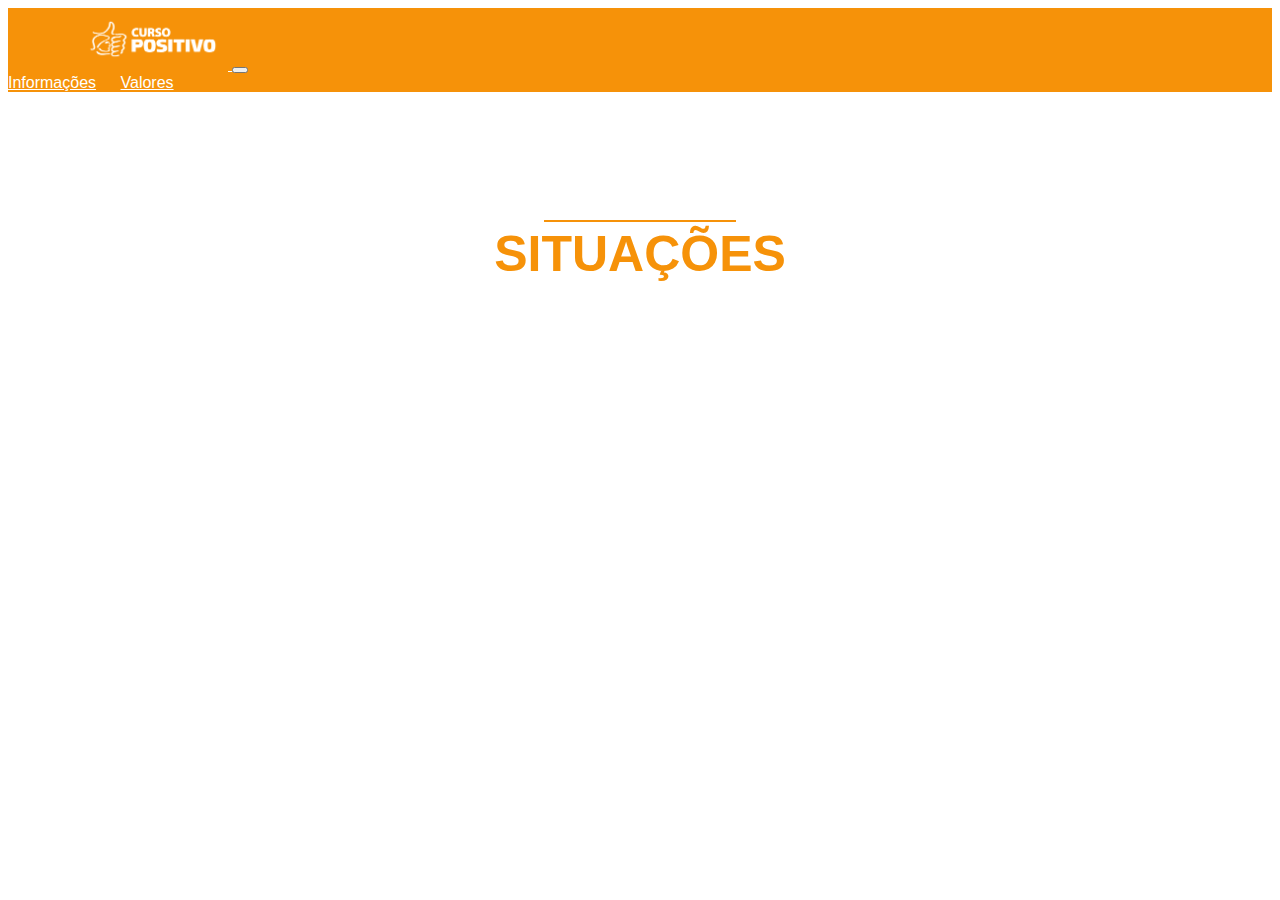
<file: src/secondaryPages/situacoes.html>
<!DOCTYPE html>
<html lang="pt-br">
<head>
    <meta charset="UTF-8">
    <meta name="viewport" content="width=device-width, initial-scale=1.0">
    <link rel="stylesheet" href="../../styles/style.css">
    <link href="https://cdn.jsdelivr.net/npm/bootstrap@5.3.2/dist/css/bootstrap.min.css" rel="stylesheet" integrity="sha384-T3c6CoIi6uLrA9TneNEoa7RxnatzjcDSCmG1MXxSR1GAsXEV/Dwwykc2MPK8M2HN" crossorigin="anonymous">
    <script src="https://cdn.jsdelivr.net/npm/bootstrap@5.3.2/dist/js/bootstrap.bundle.min.js" integrity="sha384-C6RzsynM9kWDrMNeT87bh95OGNyZPhcTNXj1NW7RuBCsyN/o0jlpcV8Qyq46cDfL" crossorigin="anonymous"></script>
    <title>CIA</title>
</head>
<body>
    <header class="container" id="nav-container">
        <nav class="navbar navbar-expand-md fixed-top navbar-dark" style="background-color: #f69209;">
            <a href="../index.html" class="navbar-brand">
                <img id="logo" src="../../assets/logoHOR.png" alt="">
            </a>
            <button class="navbar-toggler" type="button" data-bs-toggle="collapse" data-bs-target="#navbar-links" aria-controls="navbar-links" aria-expanded="false" aria-label="Toggle navigation">
                <span class="navbar-toggler-icon"></span>
            </button>
            <div class="collapse navbar-collapse justify-content-end" id="navbar-links">
                <div class="navbar-nav">
                    <a class="nav-item nav-link" id="home-menu" href="infos.html">Informações</a>
                    <a class="nav-item nav-link nav-item-right" id="About-menu" href="#">Valores</a>
                </div>
            </div>
        </nav>
    </header>
    <main>
        <div id="contain-page">
            <div class="container">
                <div class="row">
                    <div class="col-12">
                        <h3 class="main-title text-center" id="info-title">SITUAÇÕES</h3>
                    </div>
                </div>
            </div>
        </div>
    </main>
    </body>
</html>
</file>
<file: styles/style.css>
/* Gerais */
body{
    font-family: sans-serif;
}

.row{
    margin: 0;
}

.container{
    padding: 70px 0;
}

p, li{
    color: #444;
    font-size: 14px
}

/* barra de navegação */

header, .navbar{
    background-color: #f69209;
}

#nav-container{
    padding-top: 0;
    padding-bottom: 0;
}

#logo{
    width: 150px;
    margin-left: 70px;
}

.navbar-brand{
    padding: 0;
    color: #fff;
}

.navbar-brand:hover{
    color: #fff;
}

#navbar-links a {
    color: #fff;
}

.navbar-expand-lg .navbar-nav .nav-link{
    padding: 1rem .8rem;
    font-size: 20px;
}


#carouselDemo, .carousel-item{
    height: 70vh;
    width: 70vw;
}
#carouselDemo{
    margin: auto;
    margin-top: 10%;
}
.carousel-inner{
    border-radius: 14px;
}


#img1, #img2{
    background-size: contain;
    border-radius: 14px;
}

.carousel-indicators button.active {
    background-color: #f69209; /* Verde para indicador ativo */
}

.main-btn{
    background-color: #f69209;
    color: #fff;
    text-transform: uppercase;
    width: 200px;
    height: 60px;
    padding: 10px 20px;
    border-radius: 30px;
    border: 3px solid transparent;
    transition: .5s;
    margin-bottom: 30px;
    text-decoration: none;
}

.main-btn:hover{
    text-decoration: none;
    color: #fff;
    background-color: transparent;
    border-color: #f69209;
}

#carouselDemo, .carousel-caption{
    top: 55%;
}

.caption-temp{
    top: 30%;
}

.caption-temp p{
    font-size: 28px;
    font-weight: 500;
    color: #fff;
}

#countdown{
    font-size: 80px;
}


.caption-bv p{
    font-size: 14px;
    color: #fff;
}

.nav-item-right{
    margin-right: 80px;
    margin-left: 20px;
}


.main-title{
    color: #f69209;
    margin: 5% 0 65px 0;
    font-size: 50px;
    text-align: center;
}

.main-title::after{
    content: '';
    border-bottom: 2px solid #f69209;
    width: 15%;
    position: absolute;
    top: 220px;
    left: 42.5%;
}

.card-img-top{
    background-color: blue;
}

.card-body{
    text-align: center;
}

.card{
    margin: 0 0 20% 0;
    cursor: pointer;
}
.card-title{
    transition: all .3s;

}
.card:hover .card-title{
    color: #f69209;
}

/* Estilizando a barra de rolagem no Chrome, Safari e Edge */
/* Estilizando a barra de rolagem no Chrome, Safari e Edge */
::-webkit-scrollbar {
    width: 12px; /* Largura da barra de rolagem */
}

::-webkit-scrollbar-track {
    background-color: #ffffff; /* Cor de fundo da barra de rolagem (mesma cor do header) */
    border: 1px solid #fff;
}

::-webkit-scrollbar-thumb {
    background-color: #f69209; /* Cor da alça da barra de rolagem (cor de destaque) */
    border-radius: 6px;
    
    /* Altura da alça da barra de rolagem */
    height: 2vh;
    
    /* Posicionando a alça no centro da trilha */
    margin-top: -40px; /* Metade da altura da alça (negativo) */
    
    /* Adicionando uma borda cinza à alça */
    border: 1px solid #ffffff;
}

/* Estilizando a barra de rolagem no Firefox */
/* Nota: A personalização no Firefox é mais limitada */
/* Certifique-se de que a cor de fundo do contêiner principal seja definida para ver a cor da barra de rolagem */
body {
    scrollbar-color:  #f69209;
}



#info-area, #setor-area{
    display: none;
    width: 80vw;
    margin: auto;
}

#info-area p {
    font-size: 18px;
    padding-bottom: 25px;
}

.custom-card {
    margin: 0 70px; /* Adicione ou ajuste a margem conforme necessário */
    width: 100%;
}


.col-md-3 a{
    text-decoration: none;
}


.btn-vlt{
    position: fixed;
    top: 100px;
    left: 50px;
    border: 2px solid transparent;
    background-color: #f69209;
    color: #fff;
    transition: .5s;
}

.btn-vlt:hover{
    background-color: #fff;
    color: #f69209;
    border: 2px solid #f69209;
}


.text-set{
    font-size: 20px;
}


#bv-image{
    width: 100vw;
    object-fit: contain;
    margin: auto;
    height: 50vh;
    margin-bottom: 25px;
}
</file>
